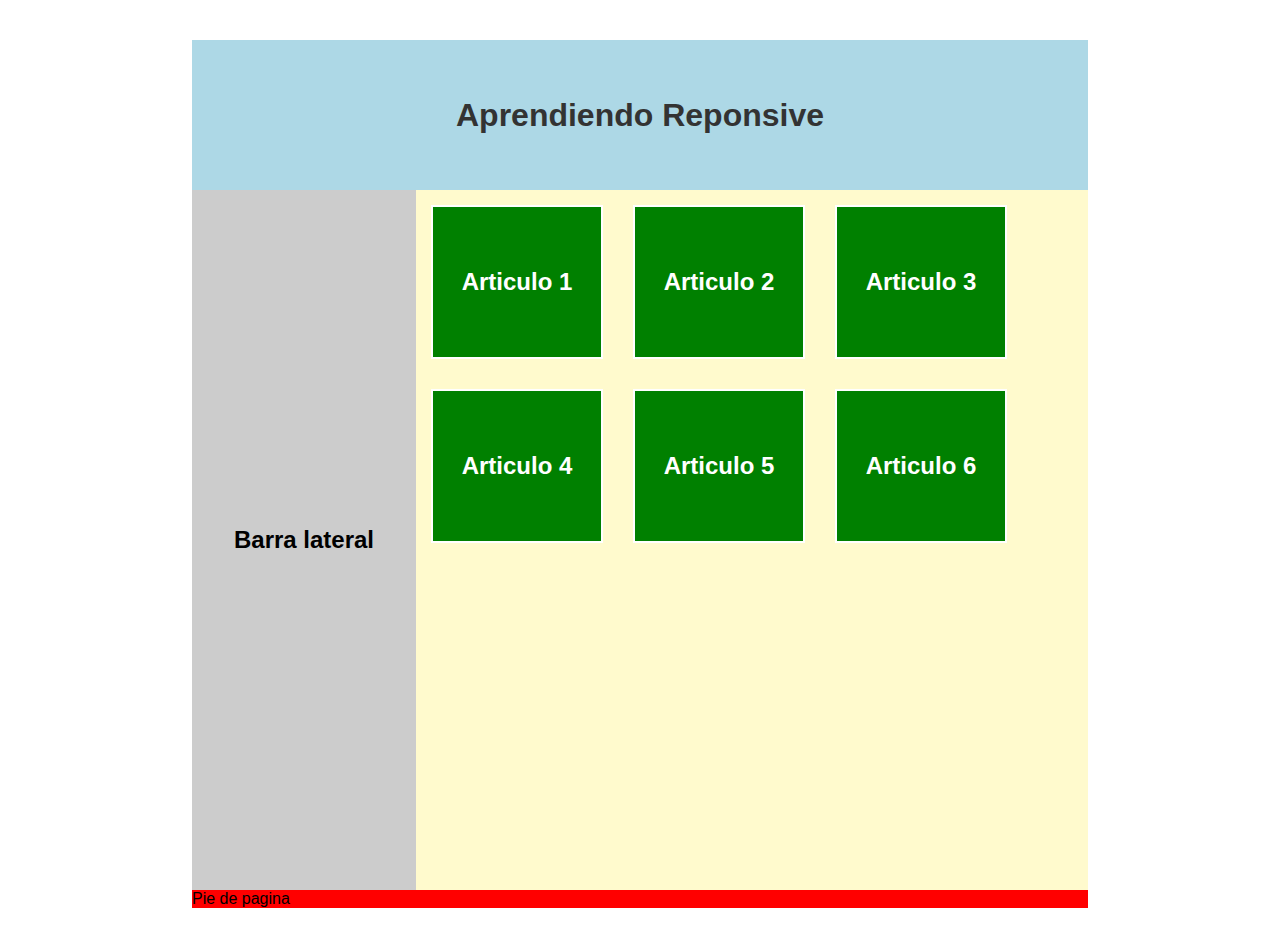
<file: Aprendiendo-responsive/index.html>
<!DOCTYPE html>
<html lang="es">

<head>
  <meta charset="utf-8" />
  <meta name="viewport" content="width=device-width, user-scalable=no">
  <link rel="stylesheet" href="styles.css">
  <title>Aprendiendo Reponsive</title>
</head>

<body>
  <div id="container">
    <header>
      <h1>Aprendiendo Reponsive</h1>
    </header>
    <section id="content">
      <aside>
        <h2>Barra lateral</h2>
      </aside>
      <section id="articles">
        <article>
          <h2>Articulo 1</h2>
        </article>
        <article>
          <h2>Articulo 2</h2>
        </article>
        <article>
          <h2>Articulo 3</h2>
        </article>
        <article>
          <h2>Articulo 4</h2>
        </article>
        <article>
          <h2>Articulo 5</h2>
        </article>
        <article>
          <h2>Articulo 6</h2>
        </article>
      </section>
      <div class="clearfix"></div>
    </section>
    <footer>
      Pie de pagina
    </footer>
  </div>

</body>

</html>
</file>
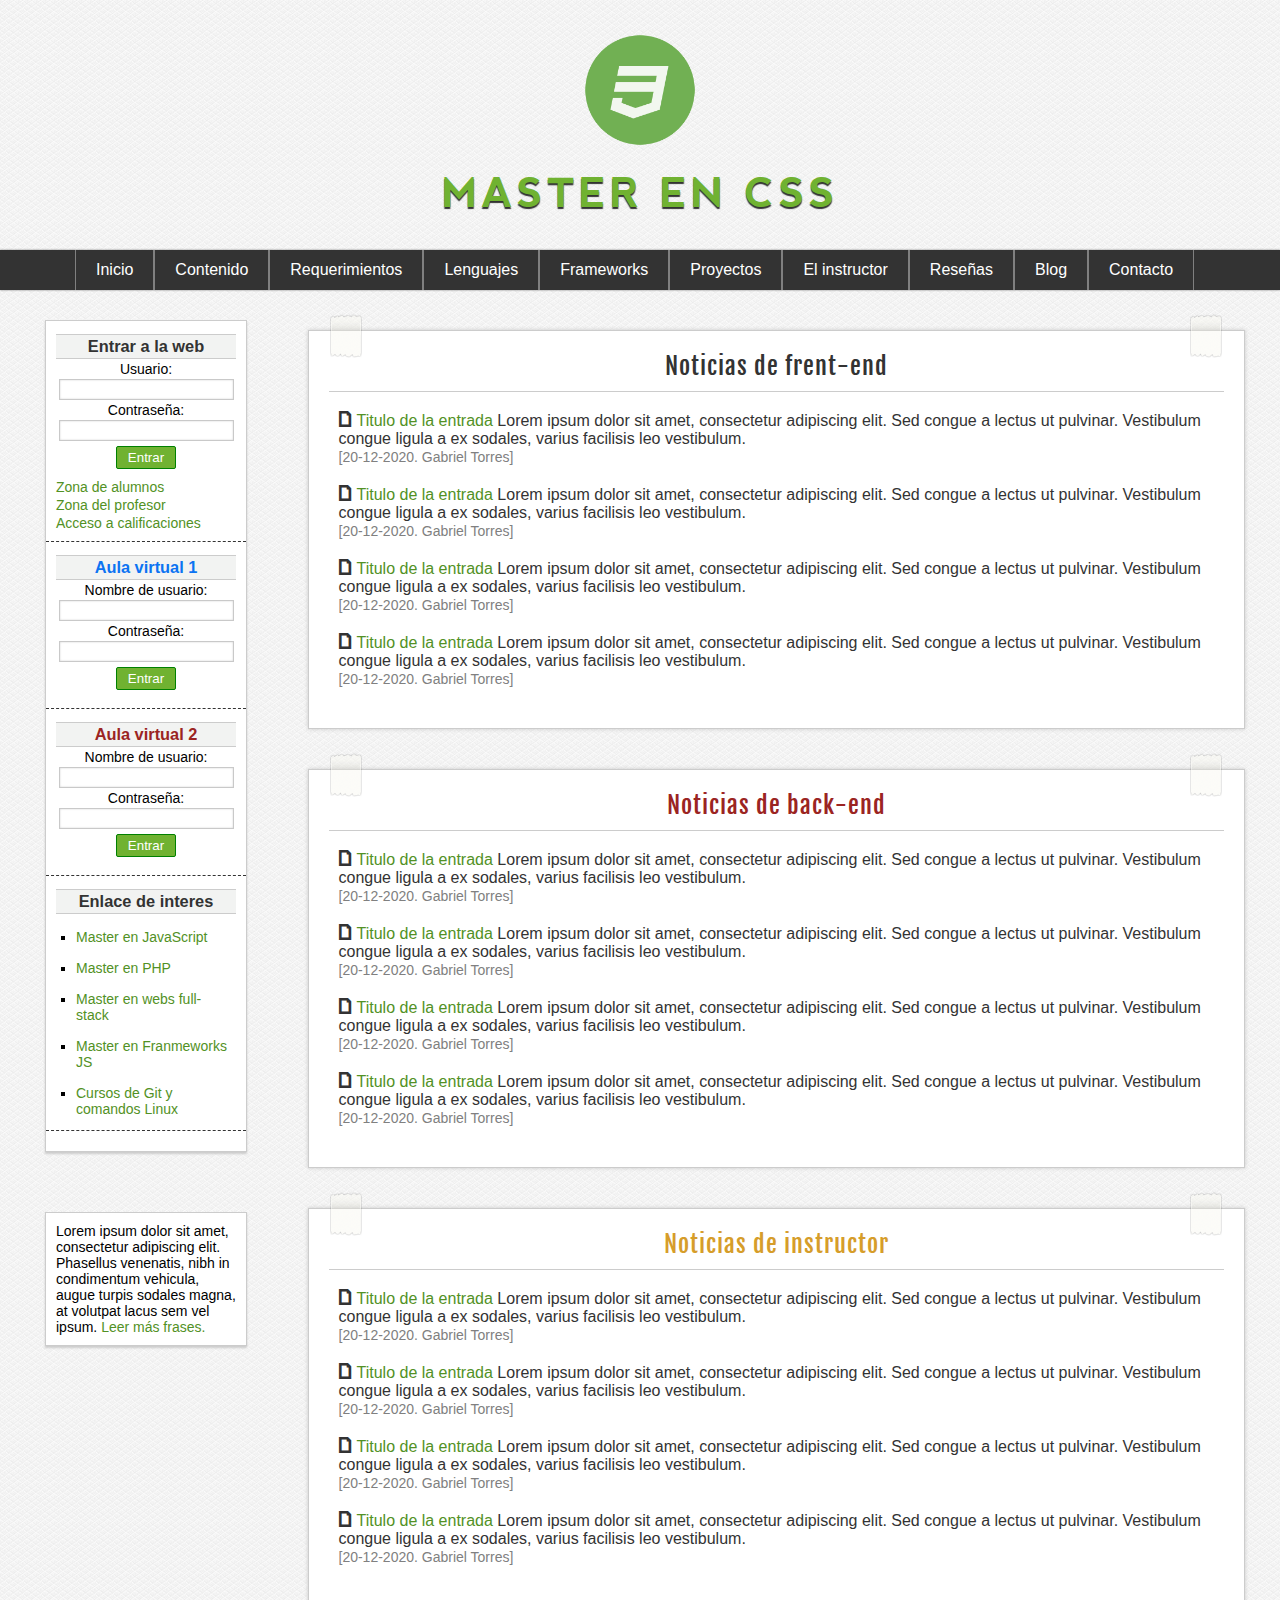
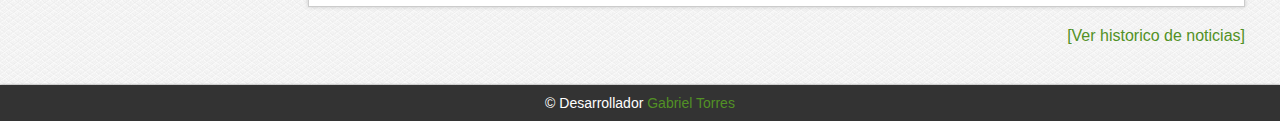
<file: maquetacion-1/index.html>
<!DOCTYPE html>
<html lang="es">

<head>
  <meta charset="utf-8" />
  <title>Master en Css</title>
  <link rel="stylesheet" type="text/css" href="css/styles.css">
  <link rel="icon" type="img/x-icon" href="img/logo.png" />
  <!--Icono de la pestaña, usar un icono adaptado de 64*64-->
</head>

<body>
  <!-- Inicio de la cabecera  -->
  <header id="header">
    <div id="logotipo">
      <img src="img/logo.png" alt="logotipo de la web" />
    </div>
    <h1><a href="index.html"> MASTER EN CSS</a></h1>

  </header>
  <!-- Fin de la cabecera -->

  <!-- Menu de navegacion -->
  <nav id="nav">
    <ul>
      <li><a href="index.html">Inicio</a></li>
      <li><a href="index.html">Contenido</a></li>
      <li><a href="index.html">Requerimientos</a></li>
      <li><a href="index.html">Lenguajes</a>
        <ul>
          <li><a href="index.html">HTML</a></li>
          <li><a href="index.html">CSS</a></li>
        </ul>
      </li>
      <li><a href="index.html">Frameworks</a>
        <ul>
          <li><a href="index.html">LESS</a></li>
          <li><a href="index.html">SASS</a></li>
          <li><a href="index.html">Bootstrap 4</a></li>
        </ul>
      </li>
      <li><a href="index.html">Proyectos</a></li>
      <li><a href="index.html">El instructor</a></li>
      <li><a href="index.html">Reseñas</a></li>
      <li><a href="index.html">Blog</a></li>
      <li><a href="index.html">Contacto</a></li>
    </ul>
  </nav>


  <!-- Fin del menu de navegacion-->
  <!-- Inicio del contenido central -->
  <div id="content">
    <!-- Inicio de la barra lateral -->
    <aside id="aside">
      <div class="widget" id="login">
        <h3>Entrar a la web</h3>
        <form>
          <label>Usuario:</label>
          <input type="text" />

          <label>Contraseña:</label>
          <input type="password">

          <input type="submit" value="Entrar">
        </form>
        <a href="#">Zona de alumnos</a>
        <a href="#">Zona del profesor</a>
        <a href="#">Acceso a calificaciones</a>
      </div>
      <div class="widget" id="login">
        <h3 class="blue">Aula virtual 1</h3>
        <form>
          <label>Nombre de usuario:</label>
          <input type="text" />

          <label>Contraseña:</label>
          <input type="password">

          <input type="submit" value="Entrar">
        </form>
      </div>
      <div class="widget" id="login">
        <h3 class="red">Aula virtual 2</h3>
        <form>
          <label>Nombre de usuario:</label>
          <input type="text" />

          <label>Contraseña:</label>
          <input type="password">

          <input type="submit" value="Entrar">
        </form>
      </div>
      <div class="widget" id="login">
        <h3>Enlace de interes</h3>
        <ul>
          <li>
            <a href="#">Master en JavaScript</a>
          </li>
          <li>
            <a href="#">Master en PHP</a>
          </li>
          <li>
            <a href="#">Master en webs full-stack</a>
          </li>
          <li>
            <a href="#">Master en Franmeworks JS</a>
          </li>
          <li>
            <a href="#">Cursos de Git y comandos Linux</a>
          </li>
        </ul>
        </form>
      </div>

    </aside>


    <!--Fin de la barra lateral -->
    <!-- Inicio de las secciones-->
    <div id="sections">
      <section id="frontend">
        <span id="stickers">
          <img class="stickerOne" src="img/scotch.png" alt="Pegatina">
          <img class="stickerTwo" src="img/scotch.png" alt="Pegatina">
        </span>
        <h2 class="titulo">Noticias de frent-end</h2>
        <article class="article">
          <span class="icon">a</span>
          <p>
            <a href="#">Titulo de la entrada</a>
            Lorem ipsum dolor sit amet, consectetur adipiscing elit. Sed congue a lectus ut pulvinar. Vestibulum congue
            ligula a ex
            sodales, varius facilisis leo vestibulum.
          </p>
          <span class="date">[20-12-2020. Gabriel Torres]</span>
        </article>
        <article class="article">
          <span class="icon">a</span>
          <p>
            <a href="#">Titulo de la entrada</a>
            Lorem ipsum dolor sit amet, consectetur adipiscing elit. Sed congue a lectus ut pulvinar. Vestibulum congue
            ligula a ex
            sodales, varius facilisis leo vestibulum.
          </p>
          <span class="date">[20-12-2020. Gabriel Torres]</span>
        </article>
        <article class="article">
          <span class="icon">a</span>
          <p>
            <a href="#">Titulo de la entrada</a>
            Lorem ipsum dolor sit amet, consectetur adipiscing elit. Sed congue a lectus ut pulvinar. Vestibulum congue
            ligula a ex
            sodales, varius facilisis leo vestibulum.
          </p>
          <span class="date">[20-12-2020. Gabriel Torres]</span>
        </article>
        <article class="article">
          <span class="icon">a</span>
          <p>
            <a href="#">Titulo de la entrada</a>
            Lorem ipsum dolor sit amet, consectetur adipiscing elit. Sed congue a lectus ut pulvinar. Vestibulum congue
            ligula a ex
            sodales, varius facilisis leo vestibulum.
          </p>
          <span class="date">[20-12-2020. Gabriel Torres]</span>
        </article>
      </section>
      <section id="backend">
        <span id="stickers">
          <img class="stickerOne" src="img/scotch.png" alt="Pegatina">
          <img class="stickerTwo" src="img/scotch.png" alt="Pegatina">
        </span>
        <h2 class="titulo red">Noticias de back-end</h2>
        <article class="article">
          <span class="icon">a</span>
          <p>
            <a href="#">Titulo de la entrada</a>
            Lorem ipsum dolor sit amet, consectetur adipiscing elit. Sed congue a lectus ut pulvinar. Vestibulum congue
            ligula a ex
            sodales, varius facilisis leo vestibulum.
          </p>
          <span class="date">[20-12-2020. Gabriel Torres]</span>
        </article>
        <article class="article">
          <span class="icon">a</span>
          <p>
            <a href="#">Titulo de la entrada</a>
            Lorem ipsum dolor sit amet, consectetur adipiscing elit. Sed congue a lectus ut pulvinar. Vestibulum congue
            ligula a ex
            sodales, varius facilisis leo vestibulum.
          </p>
          <span class="date">[20-12-2020. Gabriel Torres]</span>
        </article>
        <article class="article">
          <span class="icon">a</span>
          <p>
            <a href="#">Titulo de la entrada</a>
            Lorem ipsum dolor sit amet, consectetur adipiscing elit. Sed congue a lectus ut pulvinar. Vestibulum congue
            ligula a ex
            sodales, varius facilisis leo vestibulum.
          </p>
          <span class="date">[20-12-2020. Gabriel Torres]</span>
        </article>
        <article class="article">
          <span class="icon">a</span>
          <p>
            <a href="#">Titulo de la entrada</a>
            Lorem ipsum dolor sit amet, consectetur adipiscing elit. Sed congue a lectus ut pulvinar. Vestibulum congue
            ligula a ex
            sodales, varius facilisis leo vestibulum.
          </p>
          <span class="date">[20-12-2020. Gabriel Torres]</span>
        </article>
      </section>
      <section id="instructor">
        <span id=" stickers">
          <img class="stickerOne" src="img/scotch.png" alt="Pegatina">
          <img class="stickerTwo" src="img/scotch.png" alt="Pegatina">
        </span>
        <h2 class="titulo orange">Noticias de instructor</h2>
        <article class="article">
          <span class="icon">a</span>
          <p>
            <a href="#">Titulo de la entrada</a>
            Lorem ipsum dolor sit amet, consectetur adipiscing elit. Sed congue a lectus ut pulvinar. Vestibulum congue
            ligula a ex
            sodales, varius facilisis leo vestibulum.
          </p>
          <span class="date">[20-12-2020. Gabriel Torres]</span>
        </article>
        <article class="article">
          <span class="icon">a</span>
          <p>
            <a href="#">Titulo de la entrada</a>
            Lorem ipsum dolor sit amet, consectetur adipiscing elit. Sed congue a lectus ut pulvinar. Vestibulum congue
            ligula a ex
            sodales, varius facilisis leo vestibulum.
          </p>
          <span class="date">[20-12-2020. Gabriel Torres]</span>
        </article>
        <article class="article">
          <span class="icon">a</span>
          <p>
            <a href="#">Titulo de la entrada</a>
            Lorem ipsum dolor sit amet, consectetur adipiscing elit. Sed congue a lectus ut pulvinar. Vestibulum congue
            ligula a ex
            sodales, varius facilisis leo vestibulum.
          </p>
          <span class="date">[20-12-2020. Gabriel Torres]</span>
        </article>
        <article class="article">
          <span class="icon">a</span>
          <p>
            <a href="#">Titulo de la entrada</a>
            Lorem ipsum dolor sit amet, consectetur adipiscing elit. Sed congue a lectus ut pulvinar. Vestibulum congue
            ligula a ex
            sodales, varius facilisis leo vestibulum.
          </p>
          <span class="date">[20-12-2020. Gabriel Torres]</span>
        </article>
      </section>
    </div>

    <!-- Fin de las secciones-->
    <aside id="frases">
      Lorem ipsum dolor sit amet, consectetur adipiscing elit. Phasellus venenatis, nibh in condimentum vehicula, augue
      turpis
      sodales magna, at volutpat lacus sem vel ipsum.
      <a href="#">Leer más frases.</a>
    </aside>
    <div class="clearfix"></div>
    <div id="history">
      <a href="#">[Ver historico de noticias]</a>
    </div>
  </div>
  <!-- Findel contenido central -->
  <div class="clearfix"></div>
  <footer id="footer">
    <p>&copy; Desarrollador <a href="#">Gabriel Torres</a></p>
  </footer>


</body>

</html>
</file>
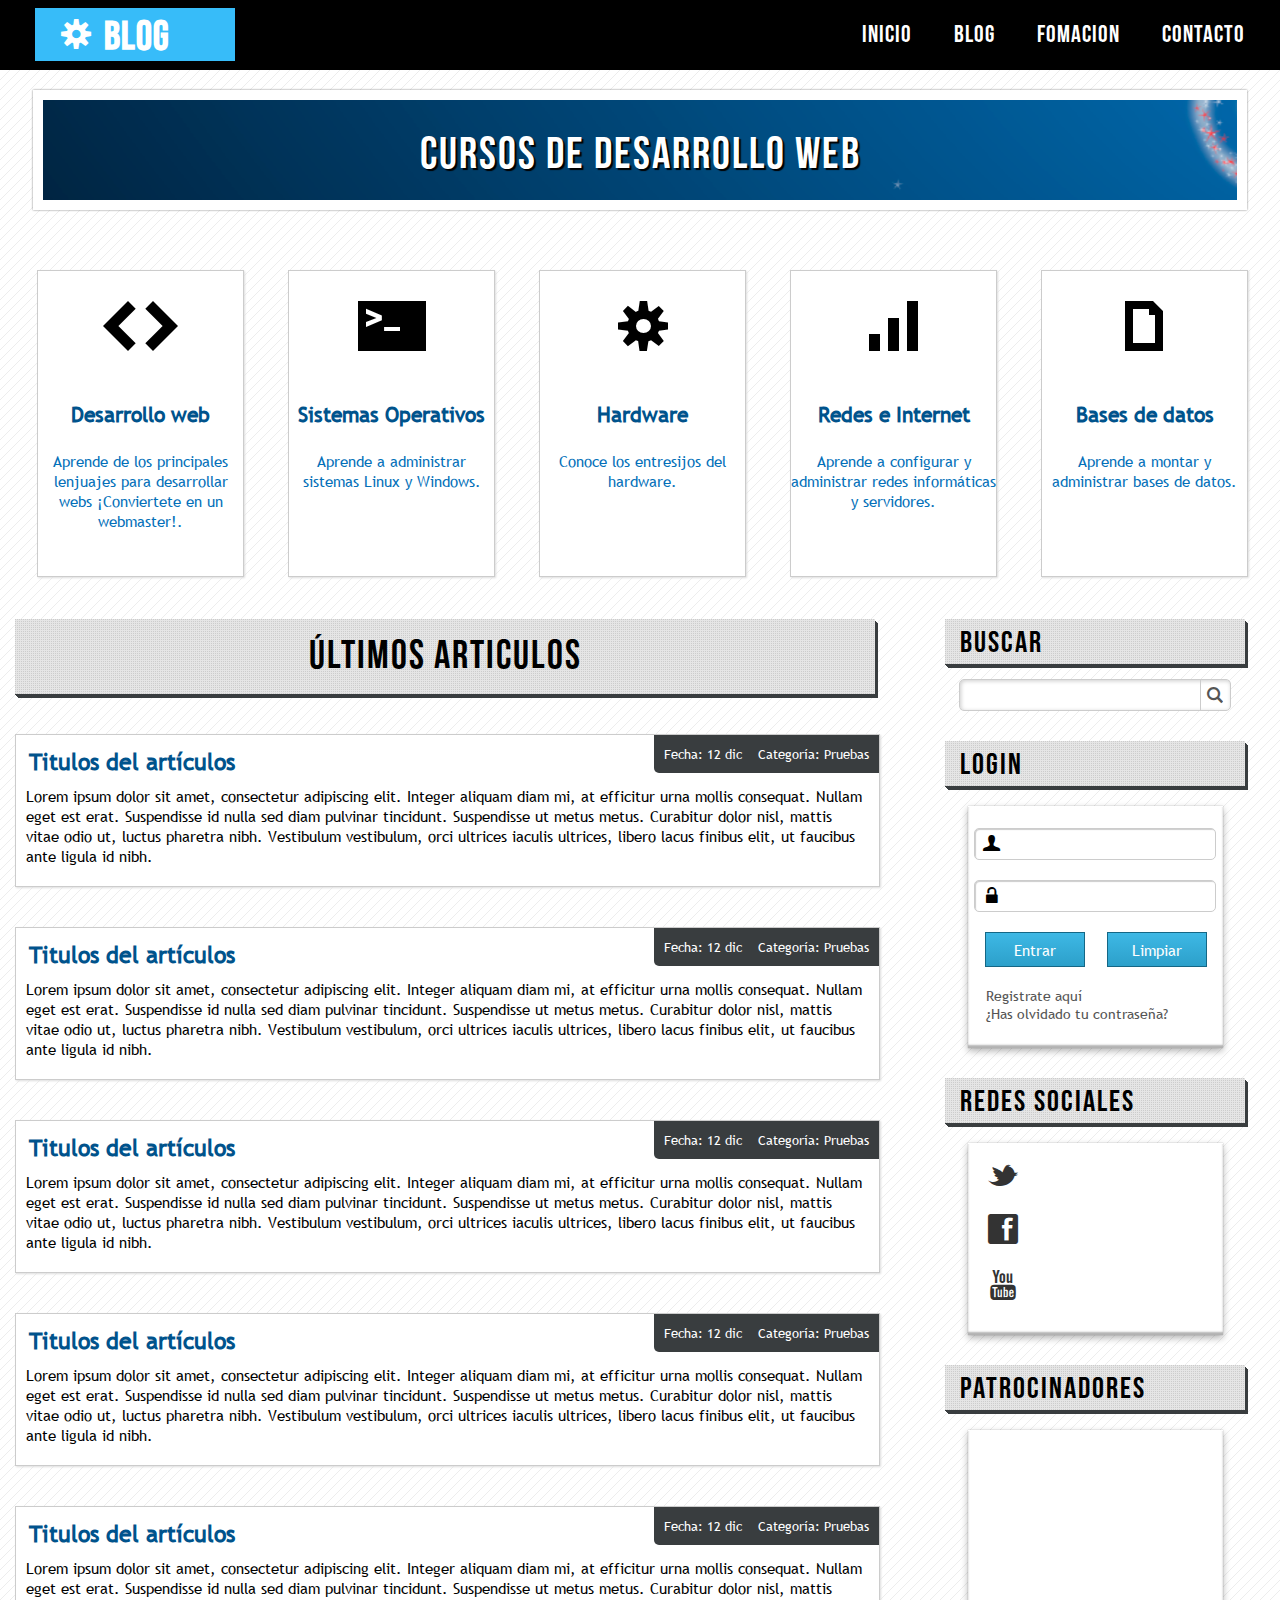
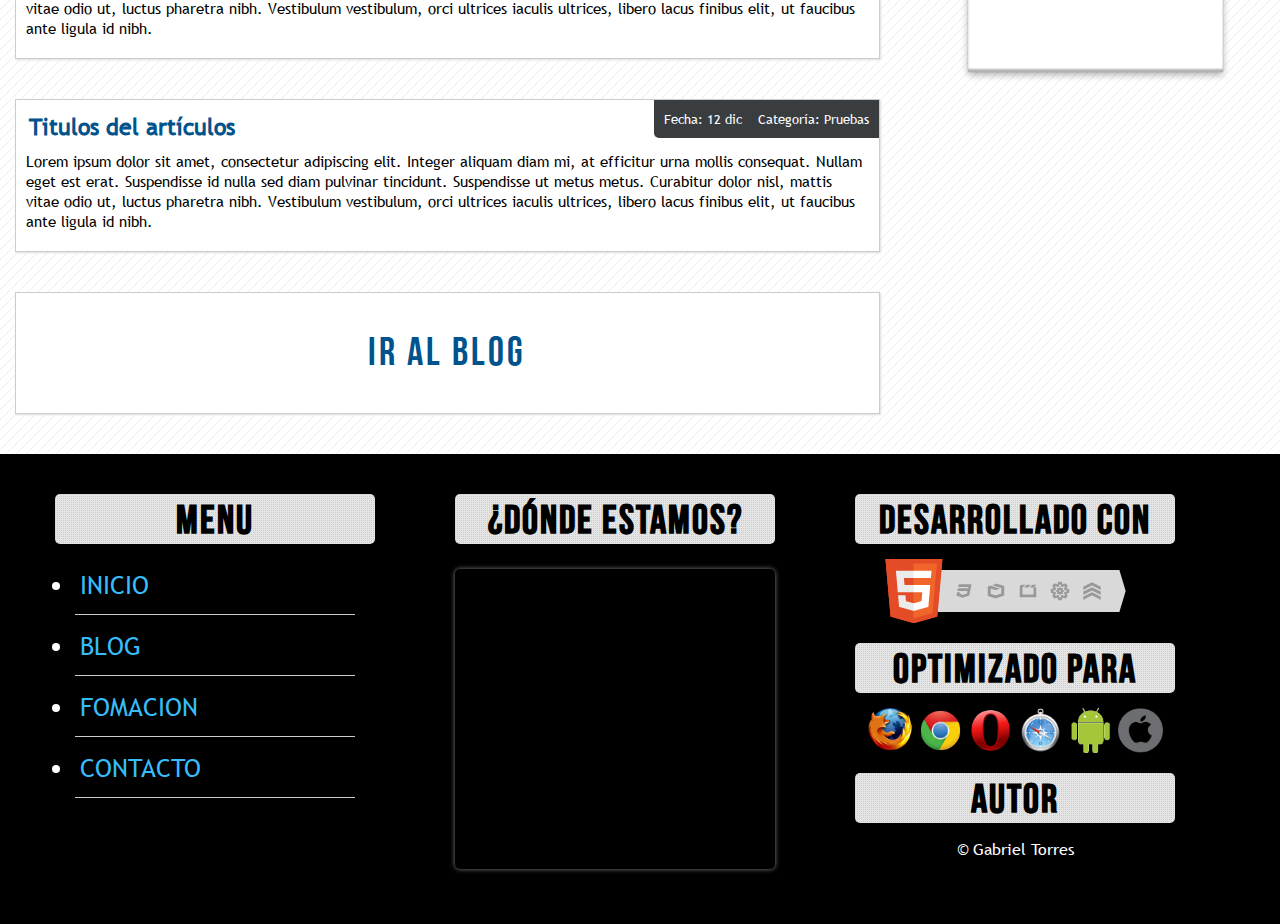
<file: maquetacion-2/index.html>
<!DOCTYPE html>
<html lang="es">

<head>
  <meta charset="utf-8">
  <meta name="viewport" content="width=davice-width, user-scalable=no">
  <title>Master en Css</title>
  <link rel="icon" type="favicon/x-icon" href="img/supertux.png">
  <link rel="stylesheet" href="css/styles.css">
  <link rel="stylesheet" href="css/responsive.css">
</head>

<body>
  <!-- Inicio de la Cabecera-->
  <header id="header">
    <div class="wrap">
      <div id="logo">
        <span class="gear">S</span>
        <h3>BLOG</h3>
      </div>
      <nav id="menu">
        <ul>
          <li><a href="#">INICIO</a></li>
          <li><a href="#">BLOG</a></li>
          <li><a href="#">FOMACION</a></li>
          <li><a href="#">CONTACTO</a></li>
        </ul>
      </nav>
    </div>
  </header>
  <!-- Fin de la Cabecera -->


  <section class="wrap wrap-content">
    <section id="info">
      <!-- Inicio Banner -->
      <div id="banner">
        <h1>CURSOS DE DESARROLLO WEB</h1>
      </div>
      <!-- Fin de la Banner -->

      <!-- Inicio Tarjetas -->
      <div id="cards">
        <div class="card">
          <p class="icon">H</p>
          <h2 class="category">Desarrollo web</h2>
          <p class="description">
            Aprende de los principales lenjuajes para desarrollar webs ¡Conviertete en un webmaster!.
          </p>
        </div>
        <div class="card">
          <p class="icon">_</p>
          <h2 class="category">Sistemas Operativos</h2>
          <p class="description">
            Aprende a administrar sistemas Linux y Windows.
          </p>
        </div>
        <div class="card">
          <p class="icon">S</p>
          <h2 class="category">Hardware</h2>
          <p class="description">
            Conoce los entresijos del hardware.
          </p>
        </div>
        <div class="card">
          <p class="icon">u</p>
          <h2 class="category">Redes e Internet</h2>
          <p class="description">
            Aprende a configurar y administrar redes informáticas y servidores.
          </p>
        </div>
        <div class="card">
          <p class="icon">a</p>
          <h2 class="category">Bases de datos</h2>
          <p class="description">
            Aprende a montar y administrar bases de datos.
          </p>
        </div>
      </div>
      <!-- Fin Tarjetas -->
    </section>
    <!-- Inicio Barra Lateral-->
    <div class="clearfix"></div>
    <aside id="lateral">
      <h3>BUSCAR</h3>
      <div id="search">
        <form>
          <input type="text" />
          <input type="button" value="L" class="icon" />
        </form>
      </div>

      <h3>LOGIN</h3>
      <div id="login" class="aside-box">
        <form>
          <label id="user" class="icon">U</label>
          <input type="email">

          <label id="password" class="icon">w</label>
          <input type="password">

          <input type="submit" value="Entrar">
          <input type="reset" value="Limpiar">
          <a href="#">Registrate aquí</a>
          <a href="#">¿Has olvidado tu contraseña?</a>
        </form>
      </div>

      <h3>REDES SOCIALES</h3>
      <div id="social" class="aside-box">
        <div class="twtter">
          <a href="#" class="icon">t</a>
          <p class="overlay">
            Twitter
          </p>
        </div>
        <div class="facebook">
          <a href="#" class="icon">f</a>
          <p class="overlay">
            Facebook
          </p>
        </div>
        <div class="youtube">
          <a href="#" class="icon">y</a>
          <p class="overlay">
            Youtube
          </p>
        </div>
      </div>

      <h3>PATROCINADORES</h3>

      <div id="sponsors" class="aside-box">

      </div>

    </aside>
    <!-- Fin Barra Lateral-->

    <!-- Inicio Articulos -->
    <section id="articles">
      <h2>Últimos Articulos</h2>
      <div class="clearfix"></div>
      <article>
        <div class="data">
          <span>Fecha: 12 dic</span>
          <span>Categoría: Pruebas</span>
        </div>
        <h4>
          <a href="#">Titulos del artículos</a>
        </h4>
        <p>
          Lorem ipsum dolor sit amet, consectetur adipiscing elit. Integer aliquam diam mi, at efficitur urna mollis
          consequat.
          Nullam eget est erat. Suspendisse id nulla sed diam pulvinar tincidunt. Suspendisse ut metus metus. Curabitur
          dolor
          nisl, mattis vitae odio ut, luctus pharetra nibh. Vestibulum vestibulum, orci ultrices iaculis ultrices,
          libero lacus
          finibus elit, ut faucibus ante ligula id nibh.
        </p>
      </article>
      <article>
        <div class="data">
          <span>Fecha: 12 dic</span>
          <span>Categoría: Pruebas</span>
        </div>
        <h4>
          <a href="#">Titulos del artículos</a>
        </h4>
        <p>
          Lorem ipsum dolor sit amet, consectetur adipiscing elit. Integer aliquam diam mi, at efficitur urna mollis
          consequat.
          Nullam eget est erat. Suspendisse id nulla sed diam pulvinar tincidunt. Suspendisse ut metus metus. Curabitur
          dolor
          nisl, mattis vitae odio ut, luctus pharetra nibh. Vestibulum vestibulum, orci ultrices iaculis ultrices,
          libero lacus
          finibus elit, ut faucibus ante ligula id nibh.
        </p>
      </article>
      <article>
        <div class="data">
          <span>Fecha: 12 dic</span>
          <span>Categoría: Pruebas</span>
        </div>
        <h4>
          <a href="#">Titulos del artículos</a>
        </h4>
        <p>
          Lorem ipsum dolor sit amet, consectetur adipiscing elit. Integer aliquam diam mi, at efficitur urna mollis
          consequat.
          Nullam eget est erat. Suspendisse id nulla sed diam pulvinar tincidunt. Suspendisse ut metus metus. Curabitur
          dolor
          nisl, mattis vitae odio ut, luctus pharetra nibh. Vestibulum vestibulum, orci ultrices iaculis ultrices,
          libero lacus
          finibus elit, ut faucibus ante ligula id nibh.
        </p>
      </article>
      <article>
        <div class="data">
          <span>Fecha: 12 dic</span>
          <span>Categoría: Pruebas</span>
        </div>
        <h4>
          <a href="#">Titulos del artículos</a>
        </h4>
        <p>
          Lorem ipsum dolor sit amet, consectetur adipiscing elit. Integer aliquam diam mi, at efficitur urna mollis
          consequat.
          Nullam eget est erat. Suspendisse id nulla sed diam pulvinar tincidunt. Suspendisse ut metus metus. Curabitur
          dolor
          nisl, mattis vitae odio ut, luctus pharetra nibh. Vestibulum vestibulum, orci ultrices iaculis ultrices,
          libero lacus
          finibus elit, ut faucibus ante ligula id nibh.
        </p>
      </article>
      <article>
        <div class="data">
          <span>Fecha: 12 dic</span>
          <span>Categoría: Pruebas</span>
        </div>
        <h4>
          <a href="#">Titulos del artículos</a>
        </h4>
        <p>
          Lorem ipsum dolor sit amet, consectetur adipiscing elit. Integer aliquam diam mi, at efficitur urna mollis
          consequat.
          Nullam eget est erat. Suspendisse id nulla sed diam pulvinar tincidunt. Suspendisse ut metus metus. Curabitur
          dolor
          nisl, mattis vitae odio ut, luctus pharetra nibh. Vestibulum vestibulum, orci ultrices iaculis ultrices,
          libero lacus
          finibus elit, ut faucibus ante ligula id nibh.
        </p>
      </article>
      <article>
        <div class="data">
          <span>Fecha: 12 dic</span>
          <span>Categoría: Pruebas</span>
        </div>
        <h4>
          <a href="#">Titulos del artículos</a>
        </h4>
        <p>
          Lorem ipsum dolor sit amet, consectetur adipiscing elit. Integer aliquam diam mi, at efficitur urna mollis
          consequat.
          Nullam eget est erat. Suspendisse id nulla sed diam pulvinar tincidunt. Suspendisse ut metus metus. Curabitur
          dolor
          nisl, mattis vitae odio ut, luctus pharetra nibh. Vestibulum vestibulum, orci ultrices iaculis ultrices,
          libero lacus
          finibus elit, ut faucibus ante ligula id nibh.
        </p>
      </article>
      <article id="blog">
        <a href="#">Ir al blog</a>
      </article>
    </section>

    <!-- Inicio Articulos -->
  </section>
  <!-- INICIO PIE DE PAGINA-->
  <div class="clearfix"></div>
  <footer id="footer">
    <div class="wrap">
      <div id="menu_footer">
        <h5>MENU</h5>
        <ul>
          <li><a href="#">INICIO</a></li>
          <li><a href="#">BLOG</a></li>
          <li><a href="#">FOMACION</a></li>
          <li><a href="#">CONTACTO</a></li>
        </ul>
      </div>
      <div id="location">
        <h5>¿Dónde estamos?</h5>
        <iframe
          src="https://www.google.com/maps/embed?pb=!1m18!1m12!1m3!1d3404.55398834595!2d-64.1531594848678!3d-31.426412303881445!2m3!1f0!2f0!3f0!3m2!1i1024!2i768!4f13.1!3m3!1m2!1s0x9432a2b5832bdddd%3A0x92846f57dc70e3d5!2sSgto.%20Cabral%2C%20C%C3%B3rdoba!5e0!3m2!1ses!2sar!4v1649460264343!5m2!1ses!2sar"
          width="600" height="450" style="border:0;" allowfullscreen="" loading="lazy"
          referrerpolicy="no-referrer-when-downgrade"></iframe>
      </div>
      <div id="info">
        <h5>Desarrollado con</h5>
        <p>
          <img src="img/html5-badge-h-css3-graphics-multimedia-performance-semantics.png" alt="Creado HTML y CSS">
        </p>
        <h5>Optimizado para</h5>
        <p id="browsers">
          <a href="#">
            <img src="img/firefox-icon.png" alt="Firefox" title="Firefox">
          </a>
          <a href="#">
            <img src="img/chrome.png" alt="Chrome" title="Chrome">
          </a>
          <a href="#">
            <img src="img/Opera_256x256.png" alt="Opera" title="Opera">
          </a>
          <a href="#">
            <img src="img/safari.png" alt="Safari" title="Safari">
          </a>
          <a href="#">
            <img src="img/android.png" alt="Android" title="Android">
          </a>
          <a href="#">
            <img src="img/ios.png" alt="Apple" title="Apple">
          </a>

        </p>
        <h5>AUTOR</h5>
        <p>&copy; Gabriel Torres</p>
      </div>

    </div>

    </div>
  </footer>

  <!--FIN PIE DE PAGINA-->





</body>

</html>
</file>
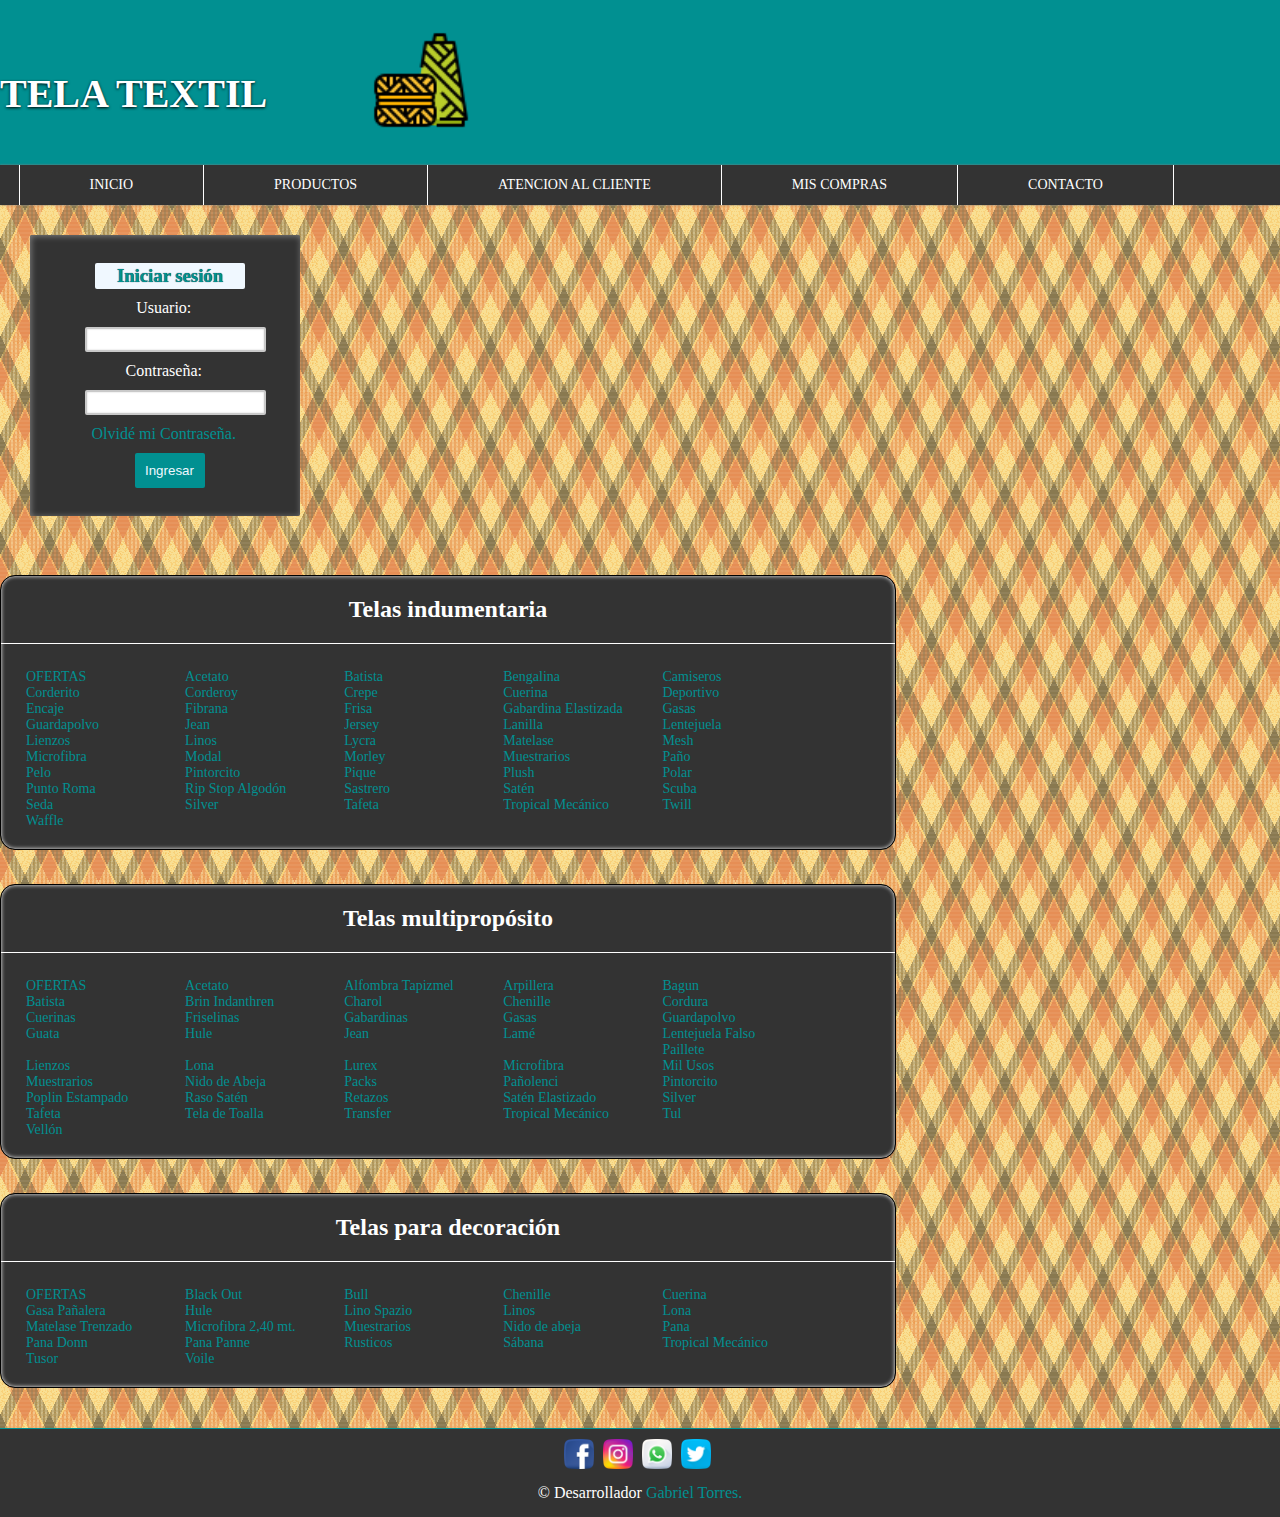
<file: Practicando/index.html>
<!DOCTYPE html>
<html lang="es">


<header>
  <meta charset="utf-8">
  <title>Tela Textil</title>
  <link rel="stylesheet" href="css/styles.css">
  <link rel="icon" type="img/x-icon" href="img/textiles.png">

</header>

<body>
  <!-- INICIO  DE LA CABECERA-->
  <header id="header">
    <div id="logotipo">
      <img src="img/textiles.png" alt="logotipo de la web">
    </div>
    <h1><a href="#">TELA TEXTIL</a></h1>
  </header>

  <!-- FIN DE LA CABECERA-->

  <!-- MENU DE NAVEGACION-->
  <nav id="nav">
    <ul>
      <li>
        <a href="#">INICIO</a>
      </li>
      <li>
        <a href="#">PRODUCTOS</a>
        <ul>
          <li><a href="#">Deportivo frisado</a></li>
          <li><a href="#">Jersey peinado</a></li>
          <li><a href="#">Batista</a></li>
          <li><a href="#">Satén elastizado</a></li>
          <li><a href="#">Cordura</a></li>
          <li><a href="#">Arpillera</a></li>
          <li><a href="#">Lino tulum</a></li>
          <li><a href="#">Cuerina nautica</a></li>
          <li><a href="#">Pana donn</a></li>
        </ul>
      </li>
      <li>
        <a href="#">ATENCION AL CLIENTE</a>
        <ul>
          <li><a href="#">Preguntas frecuentes</a></li>
          <li><a href="#">Atención personalizada</a></li>
          <li><a href="#">Formulario de contacto</a></li>
          <li><a href="#">¿Qué es Telatextil.com?</a></li>
          <li><a href="#">Ser proveedor nuestro</a></li>
        </ul>
      </li>
      <li>
        <a href="#">MIS COMPRAS</a>
        <ul>
          <li><a href="#">Seguimiento del pedido</a></li>
          <li><a href="#">Envíos y entregas</a></li>
          <li><a href="#">Medios de pago</a></li>
          <li><a href="#">Envíos internacionales</a></li>
        </ul>
      </li>
      <li>
        <a href="#">CONTACTO</a>
        <ul>
          <li><a href="#">Atención telefónica</a></li>
          <li><a href="#">Consultas y reclamos</a></li>
        </ul>
      </li>
    </ul>
  </nav>
  <!-- FIN DEL MENU -->

  <!--  Inicio del contenido central -->
  <div id="content">
    <!-- Inicio de la barra lateral -->
    <aside id="aside">
      <div class="widget" id="login">
        <h3>Iniciar sesión</h3>
        <form>
          <label>Usuario:</label>
          <input type="text">
          <label>Contraseña:</label>
          <input type="password">
          <a href="#">Olvidé mi Contraseña.</a>
          <input type="submit" value="Ingresar ">
        </form>
      </div>
    </aside>
    <!-- Fin de la barra lateral -->

    <!-- Inicio del contenido medio -->
    <div id="sections">
      <section id="indumentaria">
        <h2 class="titulo">Telas indumentaria</h2>
        <article class="article">
          <p>
            <a href="#">OFERTAS</a>
            <a href="#">Acetato</a>
            <a href="#">Batista</a>
            <a href="#">Bengalina</a>
            <a href="#">Camiseros</a>
            <a href="#">Corderito</a>
            <a href="#">Corderoy</a>
            <a href="#">Crepe</a>
            <a href="#">Cuerina</a>
            <a href="#">Deportivo</a>
            <a href="#">Encaje</a>
            <a href="#">Fibrana</a>
            <a href="#">Frisa</a>
            <a href="#">Gabardina Elastizada</a>
            <a href="#">Gasas</a>
            <a href="#">Guardapolvo</a>
            <a href="#">Jean</a>
            <a href="#">Jersey</a>
            <a href="#">Lanilla</a>
            <a href="#">Lentejuela</a>
            <a href="#">Lienzos</a>
            <a href="#">Linos</a>
            <a href="#">Lycra</a>
            <a href="#">Matelase</a>
            <a href="#">Mesh</a>
            <a href="#">Microfibra</a>
            <a href="#">Modal</a>
            <a href="#">Morley</a>
            <a href="#">Muestrarios</a>
            <a href="#">Paño</a>
            <a href="#">Pelo</a>
            <a href="#">Pintorcito</a>
            <a href="#">Pique</a>
            <a href="#">Plush</a>
            <a href="#">Polar</a>
            <a href="#">Punto Roma</a>
            <a href="#">Rip Stop Algodón</a>
            <a href="#">Sastrero</a>
            <a href="#">Satén</a>
            <a href="#">Scuba</a>
            <a href="#">Seda</a>
            <a href="#">Silver</a>
            <a href="#">Tafeta</a>
            <a href="#">Tropical Mecánico</a>
            <a href="#">Twill</a>
            <a href="#">Waffle</a>
          </p>
        </article>
        <div class="clearfix"></div>
      </section>
      <section id="multiproposito">
        <h2 id="titulo">Telas multipropósito</h2>
        <article class="article">
          <p>
            <a href="#">OFERTAS</a>
            <a href="#">Acetato</a>
            <a href="#">Alfombra Tapizmel</a>
            <a href="#">Arpillera</a>
            <a href="#">Bagun</a>
            <a href="#">Batista</a>
            <a href="#">Brin Indanthren</a>
            <a href="#">Charol</a>
            <a href="#">Chenille</a>
            <a href="#">Cordura</a>
            <a href="#">Cuerinas</a>
            <a href="#">Friselinas</a>
            <a href="#">Gabardinas</a>
            <a href="#">Gasas</a>
            <a href="#">Guardapolvo</a>
            <a href="#">Guata</a>
            <a href="#">Hule</a>
            <a href="#">Jean</a>
            <a href="#">Lamé</a>
            <a href="#">Lentejuela Falso Paillete</a>
            <a href="#">Lienzos</a>
            <a href="#">Lona</a>
            <a href="#">Lurex</a>
            <a href="#">Microfibra</a>
            <a href="#">Mil Usos</a>
            <a href="#">Muestrarios</a>
            <a href="#">Nido de Abeja</a>
            <a href="#">Packs</a>
            <a href="#">Pañolenci</a>
            <a href="#">Pintorcito</a>
            <a href="#">Poplin Estampado</a>
            <a href="#">Raso Satén</a>
            <a href="#">Retazos</a>
            <a href="#">Satén Elastizado</a>
            <a href="#">Silver</a>
            <a href="#">Tafeta</a>
            <a href="#">Tela de Toalla</a>
            <a href="#">Transfer</a>
            <a href="#">Tropical Mecánico</a>
            <a href="#">Tul</a>
            <a href="#">Vellón</a>
          </p>
        </article>
        <div class="clearfix"></div>
      </section>
      <section id="decoracion">
        <h2 id="titulo">Telas para decoración</h2>
        <article class="article">
          <p>
            <a href="#">OFERTAS</a>
            <a href="#">Black Out</a>
            <a href="#">Bull</a>
            <a href="#">Chenille</a>
            <a href="#">Cuerina</a>
            <a href="#">Gasa Pañalera</a>
            <a href="#">Hule</a>
            <a href="#">Lino Spazio</a>
            <a href="#">Linos</a>
            <a href="#">Lona</a>
            <a href="#">Matelase Trenzado</a>
            <a href="#">Microfibra 2,40 mt.</a>
            <a href="#">Muestrarios</a>
            <a href="#">Nido de abeja</a>
            <a href="#">Pana</a>
            <a href="#">Pana Donn</a>
            <a href="#">Pana Panne</a>
            <a href="#">Rusticos</a>
            <a href="#">Sábana</a>
            <a href="#">Tropical Mecánico</a>
            <a href="#">Tusor</a>
            <a href="#">Voile</a>
          </p>
        </article>
        <div class="clearfix"></div>
      </section>

    </div>
    <!-- Fin del contenido medio -->
  </div>
  <!--  Fin del contenido central -->
  <div class="clearfix"></div>
  <footer id="footer">
    <div id="redes">
      <span id="stickers">
        <a href="#">
          <img class="stickerOne" src="img/facebook.png" alt="facebook">
        </a>
        <a href="#">
          <img class="stickerTwo" src="img/instagram.png" alt="instagram">
        </a>
        <a href="#">
          <img class="stickertree" src="img/whatsapp.png" alt="instagram">
        </a>
        <a href="#">
          <img class="stickerfour" src="img/gorjeo.png" alt="twiter">
        </a>
        <p>&copy; Desarrollador <a href="#"> Gabriel Torres.</a></p>
      </span>
    </div>
  </footer>
</body>


</html>
</file>
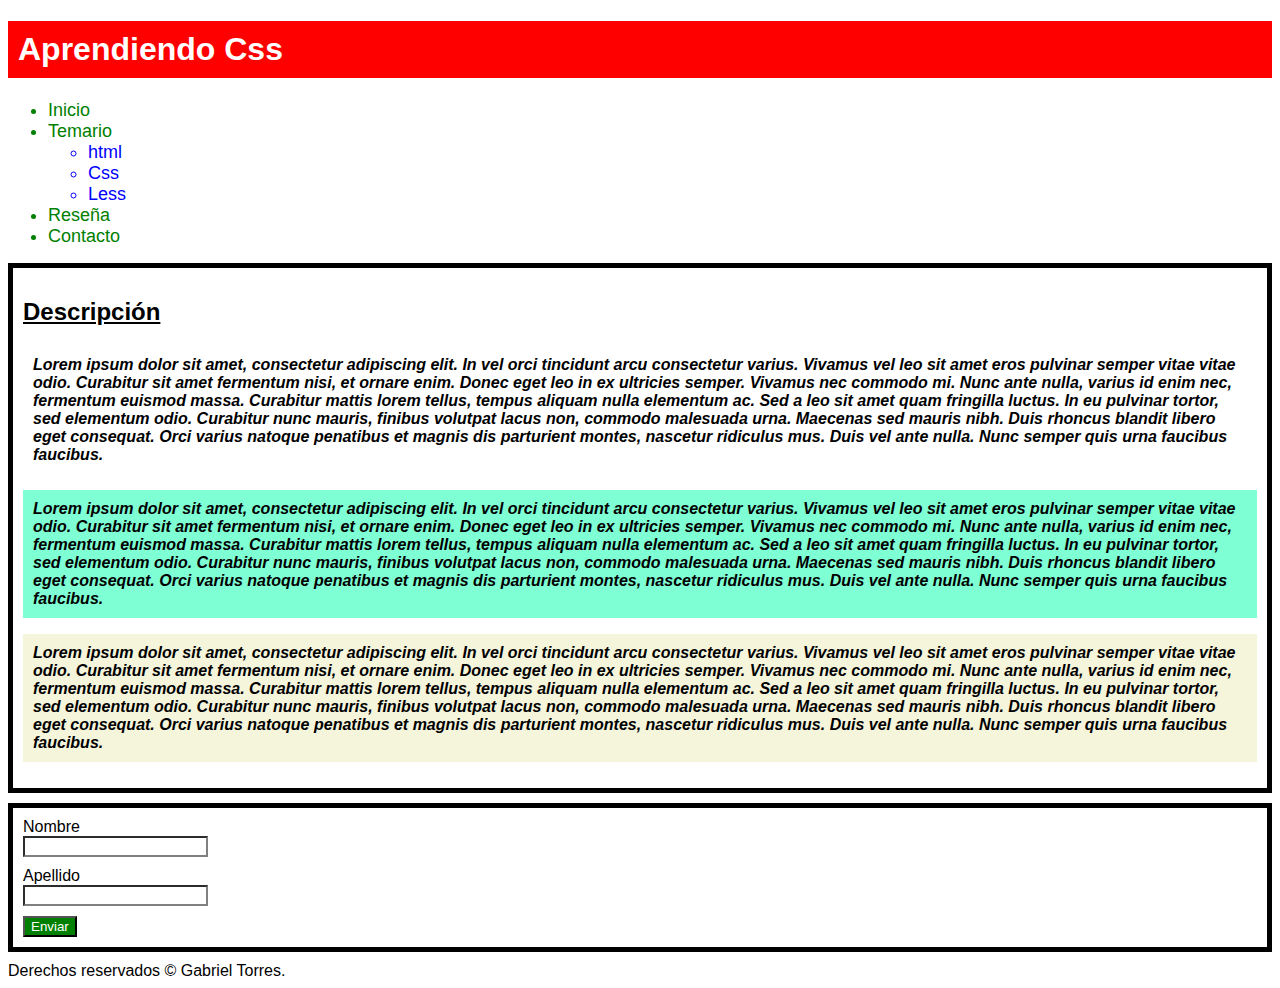
<file: Aprendiendo-css/01-selectores/index.html>
<!DOCTYPE html>
<html lang="es">

<head>
  <meta charset="utf-8" />
  <title>Master en Css</title>
  <link rel="stylesheet" type="text/css" href="selector.css" />
</head>

<body>
  <h1>Aprendiendo Css</h1>
  <ul id="menu">
    <li>Inicio</li>
    <li>Temario
      <ul>
        <li>html</li>
        <li>Css</li>
        <li>Less</li>
      </ul>
    </li>
    <li>Reseña</li>
    <li>Contacto</li>
  </ul>
  <div id="descripcion">
    <h2 class="title">Descripción</h2>
    <p class="parrafo">
      Lorem ipsum dolor sit amet, consectetur adipiscing elit. In vel orci tincidunt arcu consectetur varius. Vivamus
      vel leo
      sit amet eros pulvinar semper vitae vitae odio. Curabitur sit amet fermentum nisi, et ornare enim. Donec eget leo
      in ex
      ultricies semper. Vivamus nec commodo mi. Nunc ante nulla, varius id enim nec, fermentum euismod massa. Curabitur
      mattis
      lorem tellus, tempus aliquam nulla elementum ac. Sed a leo sit amet quam fringilla luctus. In eu pulvinar tortor,
      sed
      elementum odio. Curabitur nunc mauris, finibus volutpat lacus non, commodo malesuada urna. Maecenas sed mauris
      nibh.
      Duis rhoncus blandit libero eget consequat. Orci varius natoque penatibus et magnis dis parturient montes,
      nascetur
      ridiculus mus. Duis vel ante nulla. Nunc semper quis urna faucibus faucibus.
    </p>
    <p class="parrafo parrafo2">Lorem ipsum dolor sit amet, consectetur adipiscing elit. In vel orci tincidunt arcu
      consectetur varius. Vivamus
      vel leo
      sit amet eros pulvinar semper vitae vitae odio. Curabitur sit amet fermentum nisi, et ornare enim. Donec eget leo
      in ex
      ultricies semper. Vivamus nec commodo mi. Nunc ante nulla, varius id enim nec, fermentum euismod massa. Curabitur
      mattis
      lorem tellus, tempus aliquam nulla elementum ac. Sed a leo sit amet quam fringilla luctus. In eu pulvinar tortor,
      sed
      elementum odio. Curabitur nunc mauris, finibus volutpat lacus non, commodo malesuada urna. Maecenas sed mauris
      nibh.
      Duis rhoncus blandit libero eget consequat. Orci varius natoque penatibus et magnis dis parturient montes,
      nascetur
      ridiculus mus. Duis vel ante nulla. Nunc semper quis urna faucibus faucibus.
    </p>
    <p class="parrafo parrafo3">Lorem ipsum dolor sit amet, consectetur adipiscing elit. In vel orci tincidunt arcu
      consectetur varius. Vivamus
      vel leo
      sit amet eros pulvinar semper vitae vitae odio. Curabitur sit amet fermentum nisi, et ornare enim. Donec eget leo
      in ex
      ultricies semper. Vivamus nec commodo mi. Nunc ante nulla, varius id enim nec, fermentum euismod massa. Curabitur
      mattis
      lorem tellus, tempus aliquam nulla elementum ac. Sed a leo sit amet quam fringilla luctus. In eu pulvinar tortor,
      sed
      elementum odio. Curabitur nunc mauris, finibus volutpat lacus non, commodo malesuada urna. Maecenas sed mauris
      nibh.
      Duis rhoncus blandit libero eget consequat. Orci varius natoque penatibus et magnis dis parturient montes,
      nascetur
      ridiculus mus. Duis vel ante nulla. Nunc semper quis urna faucibus faucibus.
    </p>


  </div>


  <div id="usuario">
    <form>
      <label>Nombre</label>
      <input type="text" name="nombre" />
      <label>Apellido</label>
      <input type="text" name="apellido" />
      <input type="submit" value="Enviar">
    </form>
  </div>


  <footer> Derechos reservados &copy; Gabriel Torres.
  </footer>




</body>








</html>
</file>
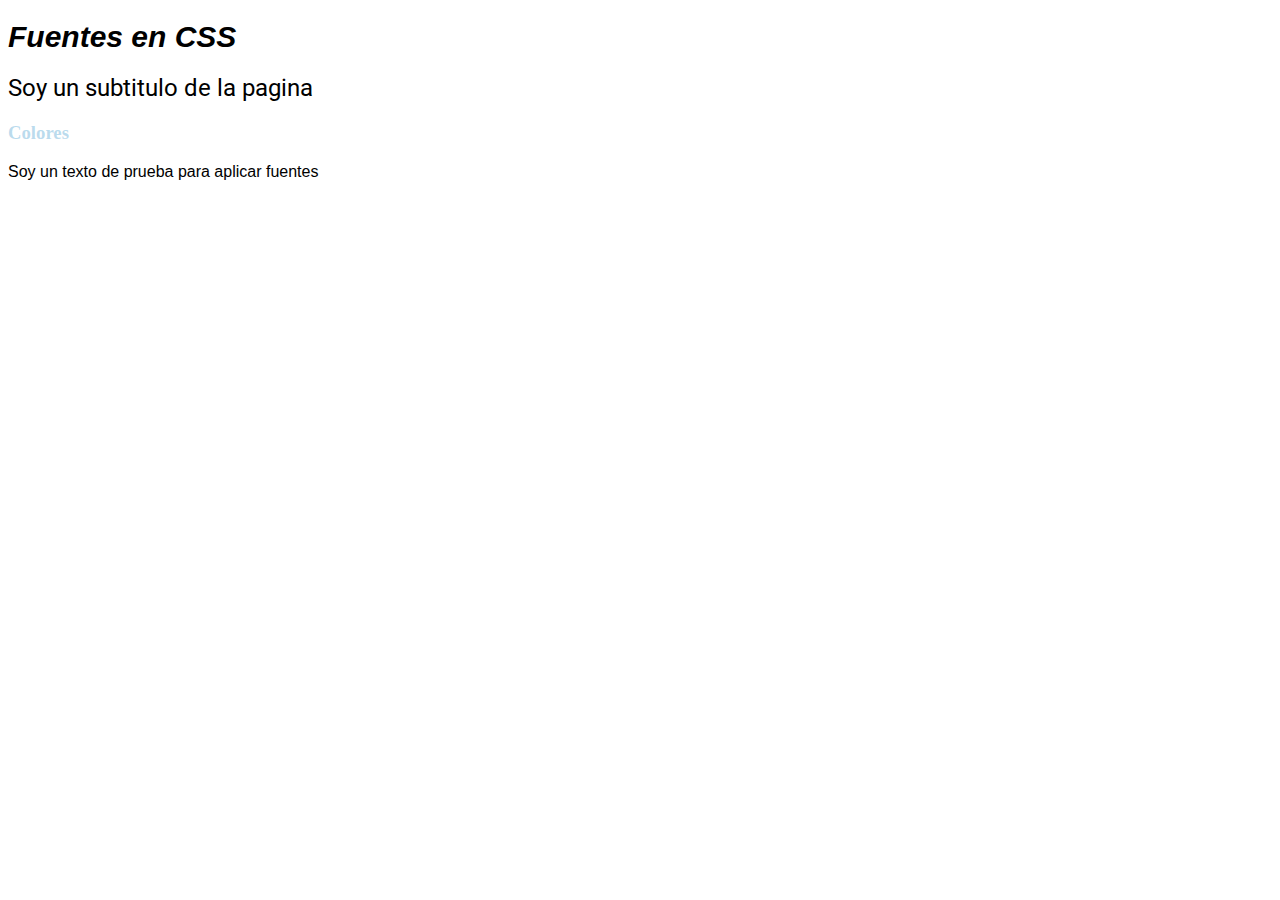
<file: Aprendiendo-css/02-fuentes/index.html>
<!DOCTYPE html>
<html lang="es">

<head>
  <meta charset="utf-8">
  <title>Fuentes en CSS</title>
  <link rel="stylesheet" type="text/css" href="styles.css">
</head>

<body>
  <h1>Fuentes en CSS</h1>
  <h2>Soy un subtitulo de la pagina</h2>
  <h3> Colores</h3>
  <p>
    Soy un texto de prueba para aplicar fuentes
  </p>
</body>

</html>
</file>
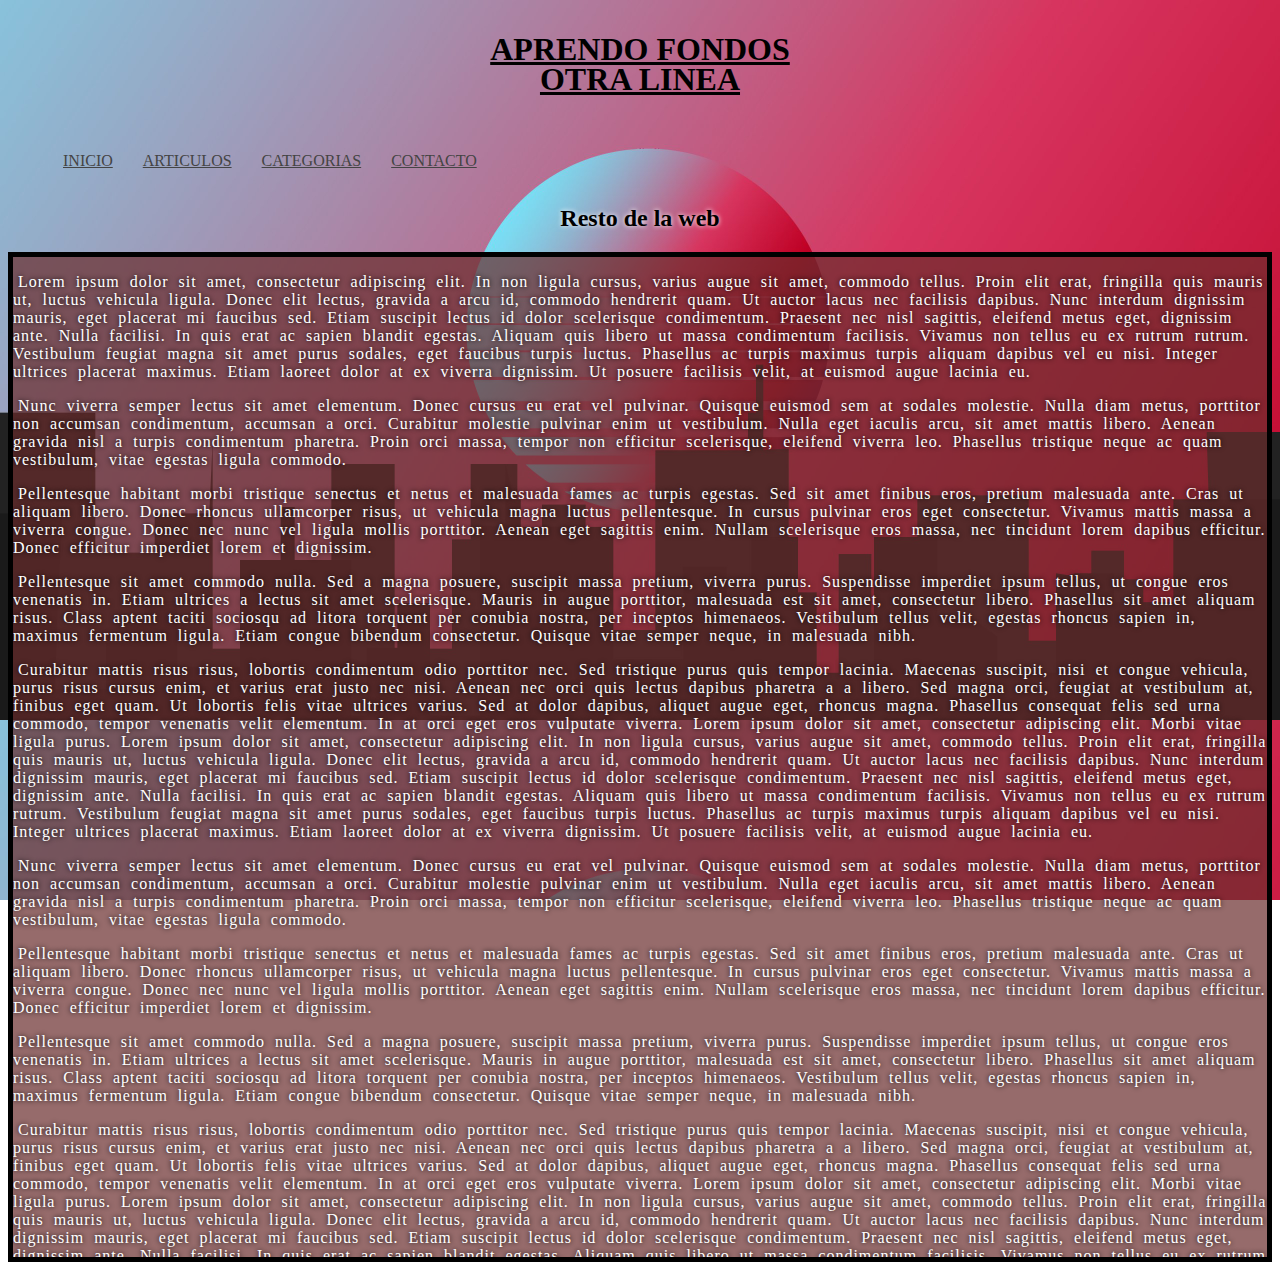
<file: Aprendiendo-css/03-fondos/index.html>
<!DOCTYPE html>
<html lang="es">

<head>
  <title>Fondos</title>
  <link rel="stylesheet" type="text/css" href="styles.css">

</head>

<body>
  <div id="caja">
    <h1>Aprendo Fondos <br /> Otra linea</h1>
  </div>
  <nav id="menu">
    <ul>
      <li><a href="#">INICIO</a></li>
      <li><a href="#">ARTICULOS</a></li>
      <li><a href="#">CATEGORIAS</a></li>
      <li><a href="#">CONTACTO</a></li>
    </ul>
  </nav>
  <div id="clearfix"></div>
  <h2>Resto de la web</h2>
  <div id="texto">

    <p>
      Lorem ipsum dolor sit amet, consectetur adipiscing elit. In non ligula cursus, varius augue sit amet, commodo
      tellus.
      Proin elit erat, fringilla quis mauris ut, luctus vehicula ligula. Donec elit lectus, gravida a arcu id, commodo
      hendrerit quam. Ut auctor lacus nec facilisis dapibus. Nunc interdum dignissim mauris, eget placerat mi faucibus
      sed.
      Etiam suscipit lectus id dolor scelerisque condimentum. Praesent nec nisl sagittis, eleifend metus eget, dignissim
      ante.
      Nulla facilisi. In quis erat ac sapien blandit egestas. Aliquam quis libero ut massa condimentum facilisis.
      Vivamus
      non
      tellus eu ex rutrum rutrum. Vestibulum feugiat magna sit amet purus sodales, eget faucibus turpis luctus.
      Phasellus
      ac
      turpis maximus turpis aliquam dapibus vel eu nisi. Integer ultrices placerat maximus. Etiam laoreet dolor at ex
      viverra
      dignissim. Ut posuere facilisis velit, at euismod augue lacinia eu.
    </p>
    <p>
      Nunc viverra semper lectus sit amet elementum. Donec cursus eu erat vel pulvinar. Quisque euismod sem at sodales
      molestie. Nulla diam metus, porttitor non accumsan condimentum, accumsan a orci. Curabitur molestie pulvinar enim
      ut
      vestibulum. Nulla eget iaculis arcu, sit amet mattis libero. Aenean gravida nisl a turpis condimentum pharetra.
      Proin
      orci massa, tempor non efficitur scelerisque, eleifend viverra leo. Phasellus tristique neque ac quam vestibulum,
      vitae
      egestas ligula commodo.
    </p>
    <p>
      Pellentesque habitant morbi tristique senectus et netus et malesuada fames ac turpis egestas. Sed sit amet finibus
      eros,
      pretium malesuada ante. Cras ut aliquam libero. Donec rhoncus ullamcorper risus, ut vehicula magna luctus
      pellentesque.
      In cursus pulvinar eros eget consectetur. Vivamus mattis massa a viverra congue. Donec nec nunc vel ligula mollis
      porttitor. Aenean eget sagittis enim. Nullam scelerisque eros massa, nec tincidunt lorem dapibus efficitur. Donec
      efficitur imperdiet lorem et dignissim.
    </p>
    <p>
      Pellentesque sit amet commodo nulla. Sed a magna posuere, suscipit massa pretium, viverra purus. Suspendisse
      imperdiet
      ipsum tellus, ut congue eros venenatis in. Etiam ultrices a lectus sit amet scelerisque. Mauris in augue
      porttitor,
      malesuada est sit amet, consectetur libero. Phasellus sit amet aliquam risus. Class aptent taciti sociosqu ad
      litora
      torquent per conubia nostra, per inceptos himenaeos. Vestibulum tellus velit, egestas rhoncus sapien in, maximus
      fermentum ligula. Etiam congue bibendum consectetur. Quisque vitae semper neque, in malesuada nibh.
    </p>
    <p>
      Curabitur mattis risus risus, lobortis condimentum odio porttitor nec. Sed tristique purus quis tempor lacinia.
      Maecenas
      suscipit, nisi et congue vehicula, purus risus cursus enim, et varius erat justo nec nisi. Aenean nec orci quis
      lectus
      dapibus pharetra a a libero. Sed magna orci, feugiat at vestibulum at, finibus eget quam. Ut lobortis felis vitae
      ultrices varius. Sed at dolor dapibus, aliquet augue eget, rhoncus magna. Phasellus consequat felis sed urna
      commodo,
      tempor venenatis velit elementum. In at orci eget eros vulputate viverra. Lorem ipsum dolor sit amet, consectetur
      adipiscing elit. Morbi vitae ligula purus.
      Lorem ipsum dolor sit amet, consectetur adipiscing elit. In non ligula cursus, varius augue sit amet, commodo
      tellus.
      Proin elit erat, fringilla quis mauris ut, luctus vehicula ligula. Donec elit lectus, gravida a arcu id, commodo
      hendrerit quam. Ut auctor lacus nec facilisis dapibus. Nunc interdum dignissim mauris, eget placerat mi faucibus
      sed.
      Etiam suscipit lectus id dolor scelerisque condimentum. Praesent nec nisl sagittis, eleifend metus eget, dignissim
      ante.
      Nulla facilisi. In quis erat ac sapien blandit egestas. Aliquam quis libero ut massa condimentum facilisis.
      Vivamus
      non
      tellus eu ex rutrum rutrum. Vestibulum feugiat magna sit amet purus sodales, eget faucibus turpis luctus.
      Phasellus
      ac
      turpis maximus turpis aliquam dapibus vel eu nisi. Integer ultrices placerat maximus. Etiam laoreet dolor at ex
      viverra
      dignissim. Ut posuere facilisis velit, at euismod augue lacinia eu.
    </p>
    <p>
      Nunc viverra semper lectus sit amet elementum. Donec cursus eu erat vel pulvinar. Quisque euismod sem at sodales
      molestie. Nulla diam metus, porttitor non accumsan condimentum, accumsan a orci. Curabitur molestie pulvinar enim
      ut
      vestibulum. Nulla eget iaculis arcu, sit amet mattis libero. Aenean gravida nisl a turpis condimentum pharetra.
      Proin
      orci massa, tempor non efficitur scelerisque, eleifend viverra leo. Phasellus tristique neque ac quam vestibulum,
      vitae
      egestas ligula commodo.
    </p>
    <p>
      Pellentesque habitant morbi tristique senectus et netus et malesuada fames ac turpis egestas. Sed sit amet finibus
      eros,
      pretium malesuada ante. Cras ut aliquam libero. Donec rhoncus ullamcorper risus, ut vehicula magna luctus
      pellentesque.
      In cursus pulvinar eros eget consectetur. Vivamus mattis massa a viverra congue. Donec nec nunc vel ligula mollis
      porttitor. Aenean eget sagittis enim. Nullam scelerisque eros massa, nec tincidunt lorem dapibus efficitur. Donec
      efficitur imperdiet lorem et dignissim.
    </p>
    <p>
      Pellentesque sit amet commodo nulla. Sed a magna posuere, suscipit massa pretium, viverra purus. Suspendisse
      imperdiet
      ipsum tellus, ut congue eros venenatis in. Etiam ultrices a lectus sit amet scelerisque. Mauris in augue
      porttitor,
      malesuada est sit amet, consectetur libero. Phasellus sit amet aliquam risus. Class aptent taciti sociosqu ad
      litora
      torquent per conubia nostra, per inceptos himenaeos. Vestibulum tellus velit, egestas rhoncus sapien in, maximus
      fermentum ligula. Etiam congue bibendum consectetur. Quisque vitae semper neque, in malesuada nibh.
    </p>
    <p>
      Curabitur mattis risus risus, lobortis condimentum odio porttitor nec. Sed tristique purus quis tempor lacinia.
      Maecenas
      suscipit, nisi et congue vehicula, purus risus cursus enim, et varius erat justo nec nisi. Aenean nec orci quis
      lectus
      dapibus pharetra a a libero. Sed magna orci, feugiat at vestibulum at, finibus eget quam. Ut lobortis felis vitae
      ultrices varius. Sed at dolor dapibus, aliquet augue eget, rhoncus magna. Phasellus consequat felis sed urna
      commodo,
      tempor venenatis velit elementum. In at orci eget eros vulputate viverra. Lorem ipsum dolor sit amet, consectetur
      adipiscing elit. Morbi vitae ligula purus.
      Lorem ipsum dolor sit amet, consectetur adipiscing elit. In non ligula cursus, varius augue sit amet, commodo
      tellus.
      Proin elit erat, fringilla quis mauris ut, luctus vehicula ligula. Donec elit lectus, gravida a arcu id, commodo
      hendrerit quam. Ut auctor lacus nec facilisis dapibus. Nunc interdum dignissim mauris, eget placerat mi faucibus
      sed.
      Etiam suscipit lectus id dolor scelerisque condimentum. Praesent nec nisl sagittis, eleifend metus eget, dignissim
      ante.
      Nulla facilisi. In quis erat ac sapien blandit egestas. Aliquam quis libero ut massa condimentum facilisis.
      Vivamus
      non
      tellus eu ex rutrum rutrum. Vestibulum feugiat magna sit amet purus sodales, eget faucibus turpis luctus.
      Phasellus
      ac
      turpis maximus turpis aliquam dapibus vel eu nisi. Integer ultrices placerat maximus. Etiam laoreet dolor at ex
      viverra
      dignissim. Ut posuere facilisis velit, at euismod augue lacinia eu.
    </p>
    <p>
      Nunc viverra semper lectus sit amet elementum. Donec cursus eu erat vel pulvinar. Quisque euismod sem at sodales
      molestie. Nulla diam metus, porttitor non accumsan condimentum, accumsan a orci. Curabitur molestie pulvinar enim
      ut
      vestibulum. Nulla eget iaculis arcu, sit amet mattis libero. Aenean gravida nisl a turpis condimentum pharetra.
      Proin
      orci massa, tempor non efficitur scelerisque, eleifend viverra leo. Phasellus tristique neque ac quam vestibulum,
      vitae
      egestas ligula commodo.
    </p>
    <p>
      Pellentesque habitant morbi tristique senectus et netus et malesuada fames ac turpis egestas. Sed sit amet finibus
      eros,
      pretium malesuada ante. Cras ut aliquam libero. Donec rhoncus ullamcorper risus, ut vehicula magna luctus
      pellentesque.
      In cursus pulvinar eros eget consectetur. Vivamus mattis massa a viverra congue. Donec nec nunc vel ligula mollis
      porttitor. Aenean eget sagittis enim. Nullam scelerisque eros massa, nec tincidunt lorem dapibus efficitur. Donec
      efficitur imperdiet lorem et dignissim.
    </p>
    <p>
      Pellentesque sit amet commodo nulla. Sed a magna posuere, suscipit massa pretium, viverra purus. Suspendisse
      imperdiet
      ipsum tellus, ut congue eros venenatis in. Etiam ultrices a lectus sit amet scelerisque. Mauris in augue
      porttitor,
      malesuada est sit amet, consectetur libero. Phasellus sit amet aliquam risus. Class aptent taciti sociosqu ad
      litora
      torquent per conubia nostra, per inceptos himenaeos. Vestibulum tellus velit, egestas rhoncus sapien in, maximus
      fermentum ligula. Etiam congue bibendum consectetur. Quisque vitae semper neque, in malesuada nibh.
    </p>
    <p>
      Curabitur mattis risus risus, lobortis condimentum odio porttitor nec. Sed tristique purus quis tempor lacinia.
      Maecenas
      suscipit, nisi et congue vehicula, purus risus cursus enim, et varius erat justo nec nisi. Aenean nec orci quis
      lectus
      dapibus pharetra a a libero. Sed magna orci, feugiat at vestibulum at, finibus eget quam. Ut lobortis felis vitae
      ultrices varius. Sed at dolor dapibus, aliquet augue eget, rhoncus magna. Phasellus consequat felis sed urna
      commodo,
      tempor venenatis velit elementum. In at orci eget eros vulputate viverra. Lorem ipsum dolor sit amet, consectetur
      adipiscing elit. Morbi vitae ligula purus.
      Lorem ipsum dolor sit amet, consectetur adipiscing elit. In non ligula cursus, varius augue sit amet, commodo
      tellus.
      Proin elit erat, fringilla quis mauris ut, luctus vehicula ligula. Donec elit lectus, gravida a arcu id, commodo
      hendrerit quam. Ut auctor lacus nec facilisis dapibus. Nunc interdum dignissim mauris, eget placerat mi faucibus
      sed.
      Etiam suscipit lectus id dolor scelerisque condimentum. Praesent nec nisl sagittis, eleifend metus eget, dignissim
      ante.
      Nulla facilisi. In quis erat ac sapien blandit egestas. Aliquam quis libero ut massa condimentum facilisis.
      Vivamus
      non
      tellus eu ex rutrum rutrum. Vestibulum feugiat magna sit amet purus sodales, eget faucibus turpis luctus.
      Phasellus
      ac
      turpis maximus turpis aliquam dapibus vel eu nisi. Integer ultrices placerat maximus. Etiam laoreet dolor at ex
      viverra
      dignissim. Ut posuere facilisis velit, at euismod augue lacinia eu.
    </p>
    <p>
      Nunc viverra semper lectus sit amet elementum. Donec cursus eu erat vel pulvinar. Quisque euismod sem at sodales
      molestie. Nulla diam metus, porttitor non accumsan condimentum, accumsan a orci. Curabitur molestie pulvinar enim
      ut
      vestibulum. Nulla eget iaculis arcu, sit amet mattis libero. Aenean gravida nisl a turpis condimentum pharetra.
      Proin
      orci massa, tempor non efficitur scelerisque, eleifend viverra leo. Phasellus tristique neque ac quam vestibulum,
      vitae
      egestas ligula commodo.
    </p>
    <p>
      Pellentesque habitant morbi tristique senectus et netus et malesuada fames ac turpis egestas. Sed sit amet finibus
      eros,
      pretium malesuada ante. Cras ut aliquam libero. Donec rhoncus ullamcorper risus, ut vehicula magna luctus
      pellentesque.
      In cursus pulvinar eros eget consectetur. Vivamus mattis massa a viverra congue. Donec nec nunc vel ligula mollis
      porttitor. Aenean eget sagittis enim. Nullam scelerisque eros massa, nec tincidunt lorem dapibus efficitur. Donec
      efficitur imperdiet lorem et dignissim.
    </p>
    <p>
      Pellentesque sit amet commodo nulla. Sed a magna posuere, suscipit massa pretium, viverra purus. Suspendisse
      imperdiet
      ipsum tellus, ut congue eros venenatis in. Etiam ultrices a lectus sit amet scelerisque. Mauris in augue
      porttitor,
      malesuada est sit amet, consectetur libero. Phasellus sit amet aliquam risus. Class aptent taciti sociosqu ad
      litora
      torquent per conubia nostra, per inceptos himenaeos. Vestibulum tellus velit, egestas rhoncus sapien in, maximus
      fermentum ligula. Etiam congue bibendum consectetur. Quisque vitae semper neque, in malesuada nibh.
    </p>
    <p>
      Curabitur mattis risus risus, lobortis condimentum odio porttitor nec. Sed tristique purus quis tempor lacinia.
      Maecenas
      suscipit, nisi et congue vehicula, purus risus cursus enim, et varius erat justo nec nisi. Aenean nec orci quis
      lectus
      dapibus pharetra a a libero. Sed magna orci, feugiat at vestibulum at, finibus eget quam. Ut lobortis felis vitae
      ultrices varius. Sed at dolor dapibus, aliquet augue eget, rhoncus magna. Phasellus consequat felis sed urna
      commodo,
      tempor venenatis velit elementum. In at orci eget eros vulputate viverra. Lorem ipsum dolor sit amet, consectetur
      adipiscing elit. Morbi vitae ligula purus.
  </div>


  </p>
</body>


</html>
</file>
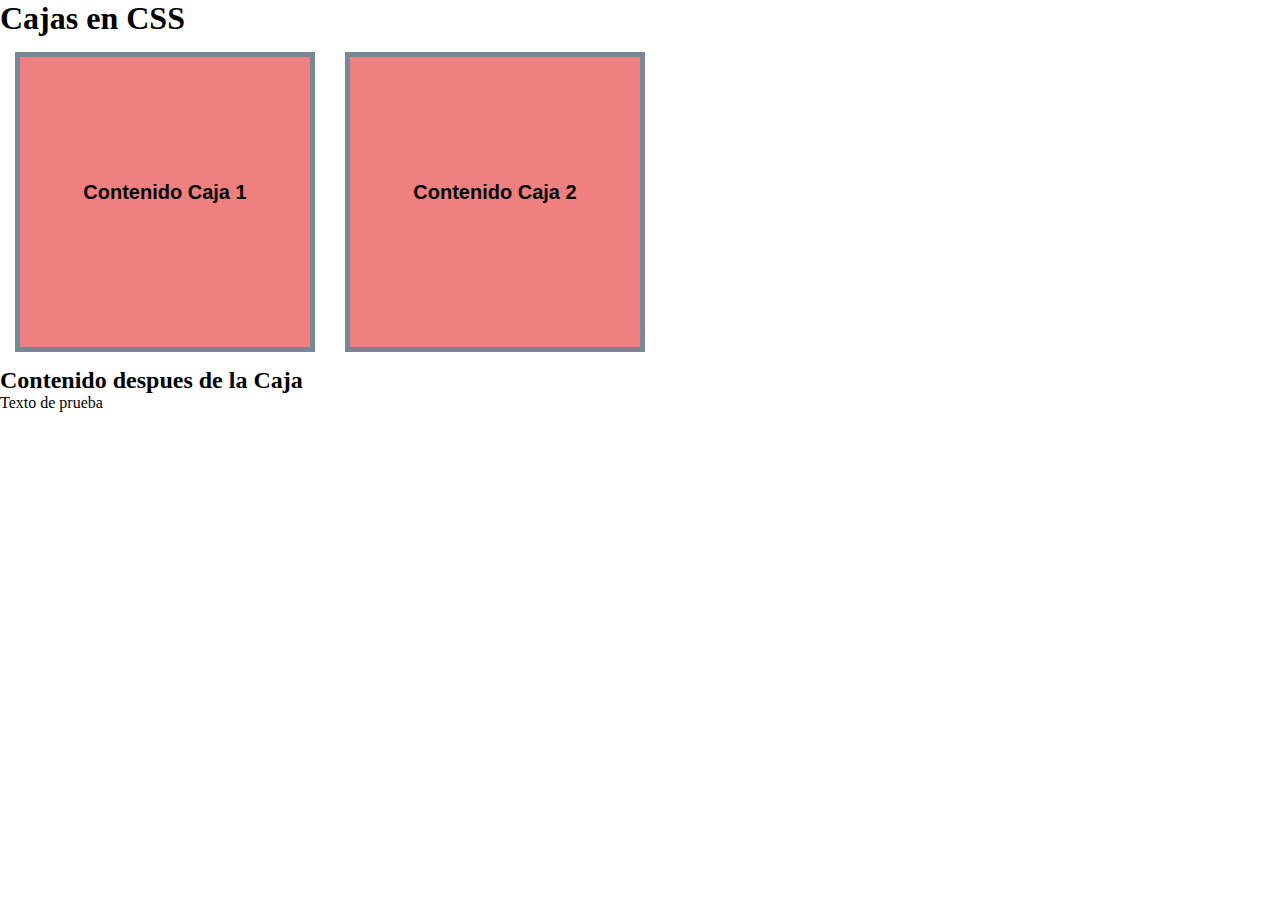
<file: Aprendiendo-css/04-Cajas/index.html>
<!DOCTYPE html>
<html lang="es">

<head>
  <meta charset="utf-8" />
  <title>Cajas en CSS</title>
  <link rel="stylesheet" type="text/css" href="styles.css">

</head>

<body>
  <h1>Cajas en CSS</h1>


  <!--Elementos flotados-->
  <section id="cajas">
    <div class="caja">
      <p>Contenido Caja 1</p>
    </div>
    <div class="caja">
      <p>Contenido Caja 2</p>
    </div>

  </section>

  <!-- Limpiar flotados-->
  <div class="clearfix"></div>

  <!--Elementos no flotados que se mantengan abajo-->
  <h2>Contenido despues de la Caja</h2>
  <p>Texto de prueba</p>



</body>




</html>
</file>
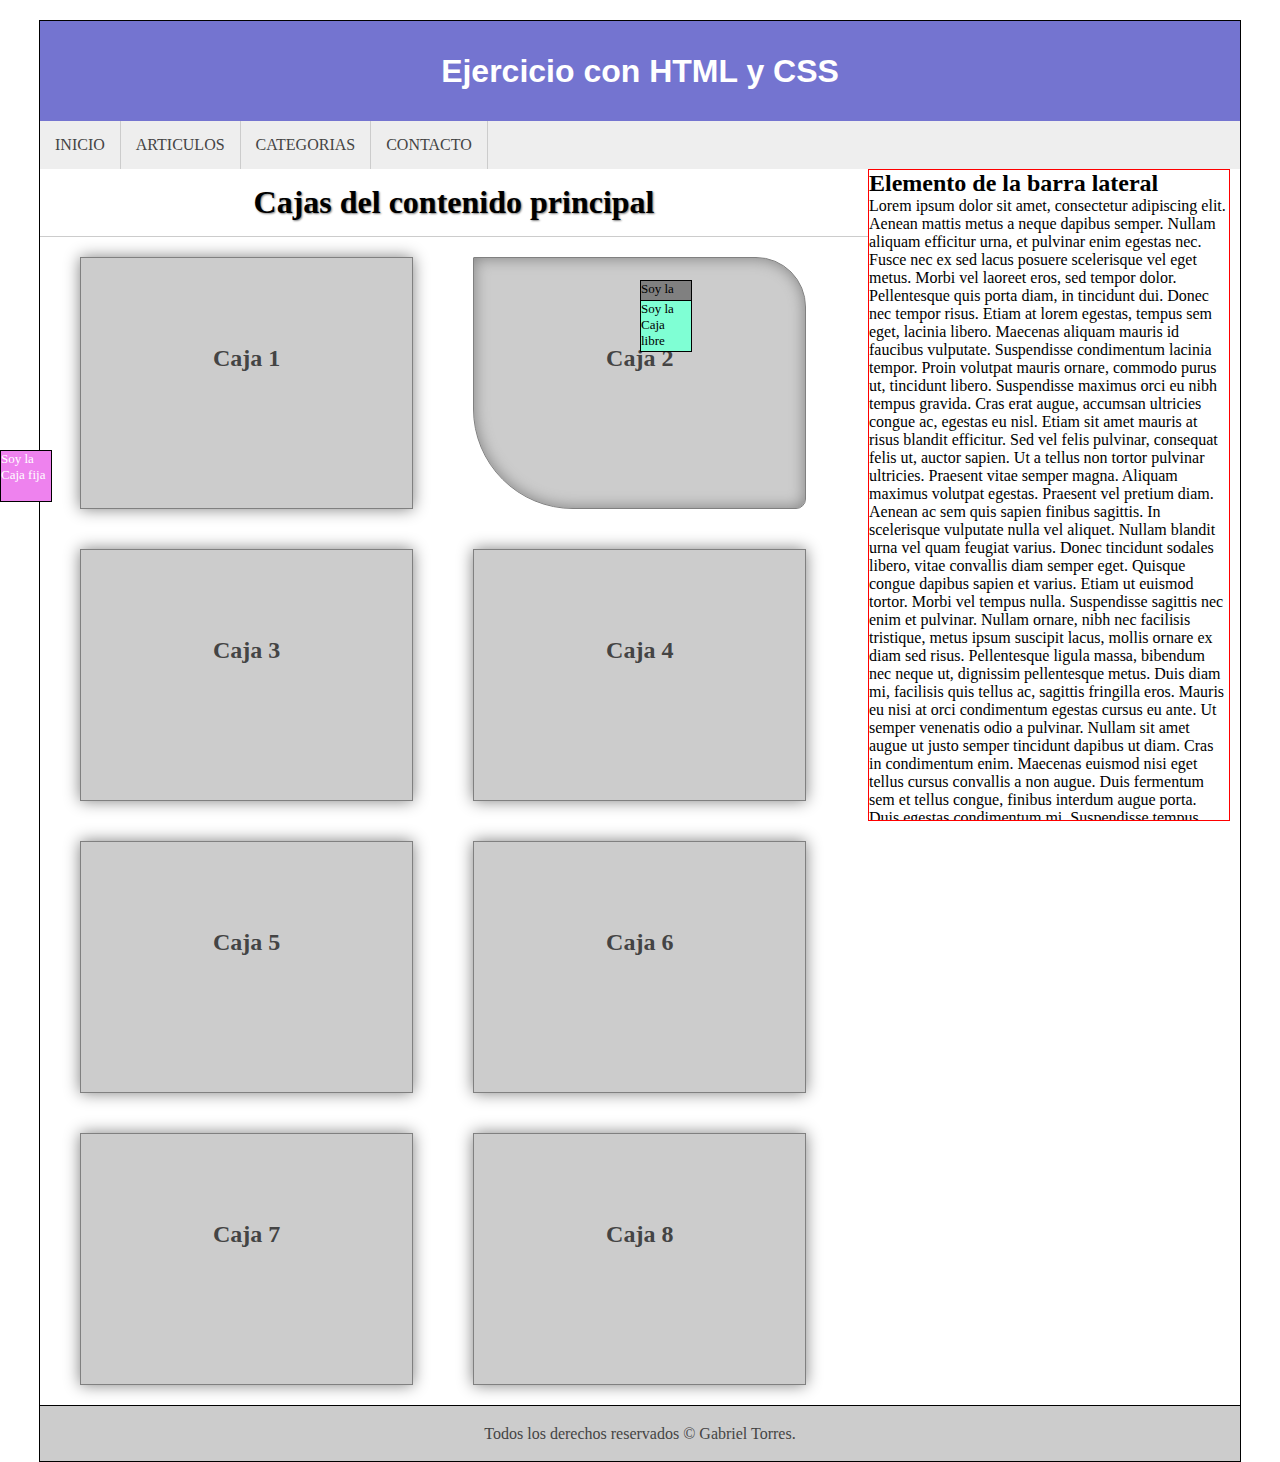
<file: Aprendiendo-css/05-ejercicio/index.html>
<!DOCTYPE html>
<html lang="es">

<head>
  <meta charset="utf-8" />
  <title>Ejercicio con HTML y CSS</title>
  <link rel="stylesheet" type="text/css" href="styles.css">

</head>

<body>

  <div id="general">
    <header id="header">
      <h1>Ejercicio con HTML y CSS</h1>
    </header>
    <nav id="menu">
      <ul>
        <li><a href="#">INICIO</a></li>
        <li><a href="#">ARTICULOS</a></li>
        <li><a href="#">CATEGORIAS</a></li>
        <li><a href="#">CONTACTO</a></li>
      </ul>
      <div class="clearfix"></div>
    </nav>
    <section id="contenido">
      <h1>Cajas del contenido principal</h1>
      <div class="caja">
        <h2>Caja 1</h2>
      </div>
      <div class="caja sombra-interior">
        <h2>Caja 2</h2>
      </div>
      <div class="caja">
        <h2>Caja 3</h2>
      </div>
      <div class="caja">
        <h2>Caja 4</h2>
      </div>
      <div class="caja">
        <h2>Caja 5</h2>
      </div>
      <div class="caja">
        <h2>Caja 6</h2>
      </div>
      <div class="caja">
        <h2>Caja 7</h2>
      </div>
      <div class="caja">
        <h2>Caja 8</h2>
      </div>
    </section>
    <aside id="lateral">
      <div class="caja">
        <h2>Elemento de la barra lateral</h2>
        <p>Lorem ipsum dolor sit amet, consectetur adipiscing elit. Aenean mattis metus a neque dapibus semper. Nullam
          aliquam
          efficitur urna, et pulvinar enim egestas nec. Fusce nec ex sed lacus posuere scelerisque vel eget metus. Morbi
          vel
          laoreet eros, sed tempor dolor. Pellentesque quis porta diam, in tincidunt dui. Donec nec tempor risus. Etiam
          at lorem
          egestas, tempus sem eget, lacinia libero. Maecenas aliquam mauris id faucibus vulputate. Suspendisse
          condimentum lacinia
          tempor. Proin volutpat mauris ornare, commodo purus ut, tincidunt libero. Suspendisse maximus orci eu nibh
          tempus
          gravida. Cras erat augue, accumsan ultricies congue ac, egestas eu nisl.

          Etiam sit amet mauris at risus blandit efficitur. Sed vel felis pulvinar, consequat felis ut, auctor sapien.
          Ut a tellus
          non tortor pulvinar ultricies. Praesent vitae semper magna. Aliquam maximus volutpat egestas. Praesent vel
          pretium diam.
          Aenean ac sem quis sapien finibus sagittis. In scelerisque vulputate nulla vel aliquet. Nullam blandit urna
          vel quam
          feugiat varius. Donec tincidunt sodales libero, vitae convallis diam semper eget. Quisque congue dapibus
          sapien et
          varius. Etiam ut euismod tortor. Morbi vel tempus nulla. Suspendisse sagittis nec enim et pulvinar. Nullam
          ornare, nibh
          nec facilisis tristique, metus ipsum suscipit lacus, mollis ornare ex diam sed risus.

          Pellentesque ligula massa, bibendum nec neque ut, dignissim pellentesque metus. Duis diam mi, facilisis quis
          tellus ac,
          sagittis fringilla eros. Mauris eu nisi at orci condimentum egestas cursus eu ante. Ut semper venenatis odio a
          pulvinar.
          Nullam sit amet augue ut justo semper tincidunt dapibus ut diam. Cras in condimentum enim. Maecenas euismod
          nisi eget
          tellus cursus convallis a non augue. Duis fermentum sem et tellus congue, finibus interdum augue porta.

          Duis egestas condimentum mi. Suspendisse tempus egestas odio, et viverra urna aliquet sollicitudin. Nullam
          fermentum,
          sem at porta aliquet, elit est egestas leo, eget tincidunt lacus nisl vel ipsum. Vestibulum ante velit,
          porttitor sit
          amet pellentesque et, aliquam a risus. Phasellus scelerisque est finibus purus lobortis egestas. Proin vitae
          dui a urna
          vehicula semper. Aenean luctus commodo quam sed tincidunt. Integer commodo maximus placerat. Pellentesque
          habitant morbi
          tristique senectus et netus et malesuada fames ac turpis egestas. Etiam laoreet commodo dictum.
        </p>
      </div>
    </aside>
    <div class="clearfix"></div>
    <footer>Todos los derechos reservados &copy; Gabriel Torres.</footer>

  </div>
  <div class="libre libre1">
    Soy la Caja libre
  </div>
  <div class="libre libre2">
    Soy la Caja libre 2
  </div>
  <div class="fija">
    Soy la Caja fija
  </div>


</body>




</html>
</file>
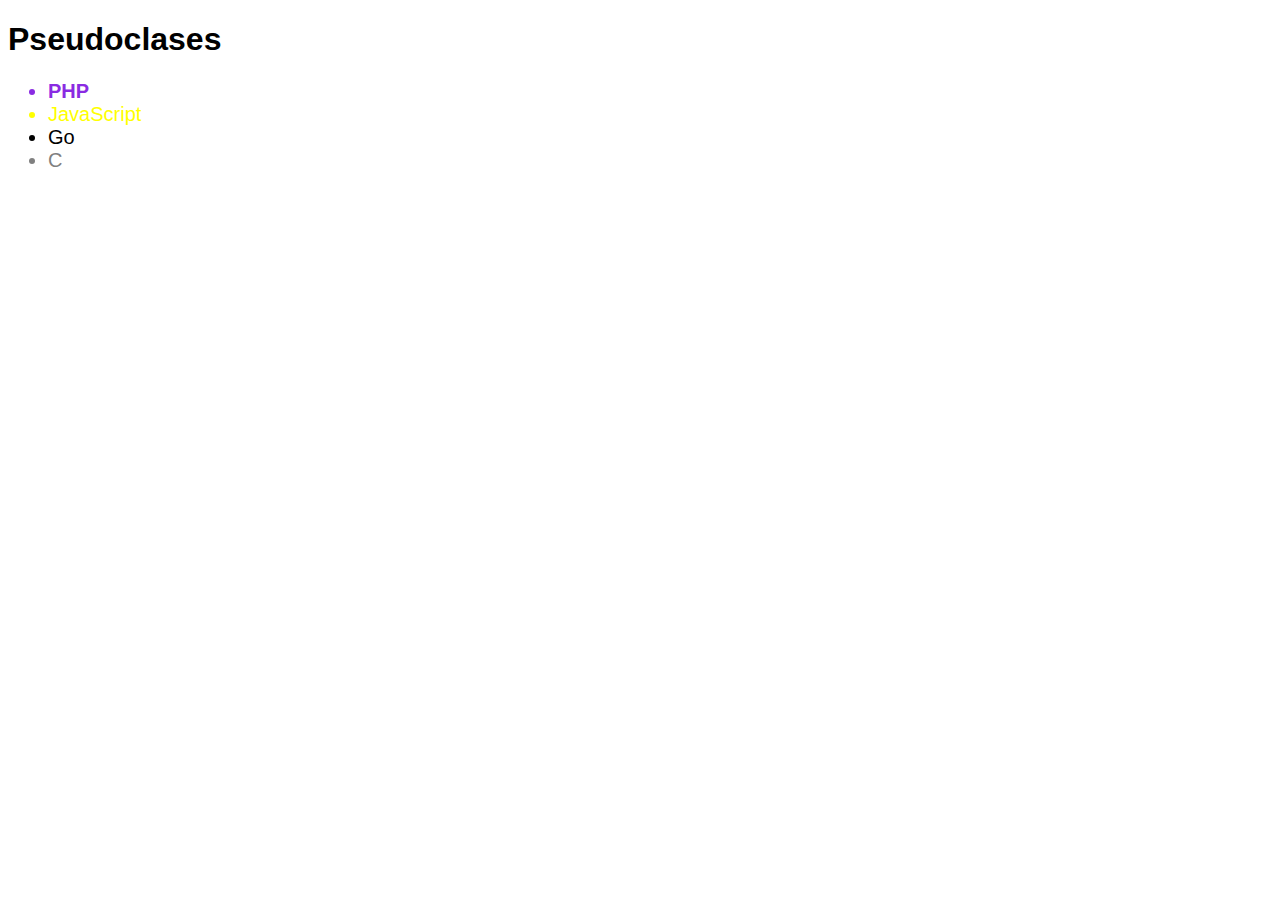
<file: Aprendiendo-css/06-pseudoclases/index.html>
<!DOCTYPE html>
<html lang="es">

<head>
  <meta charset="uft-8" />
  <title>Pseudoclases</title>
  <link rel="stylesheet" type="text/css" href="style.css">
</head>

<body>
  <h1>Pseudoclases</h1>
  <ul>
    <li>PHP</li>
    <li>JavaScript</li>
    <li>Go</li>
    <li>C</li>
  </ul>
</body>

</html>
</file>
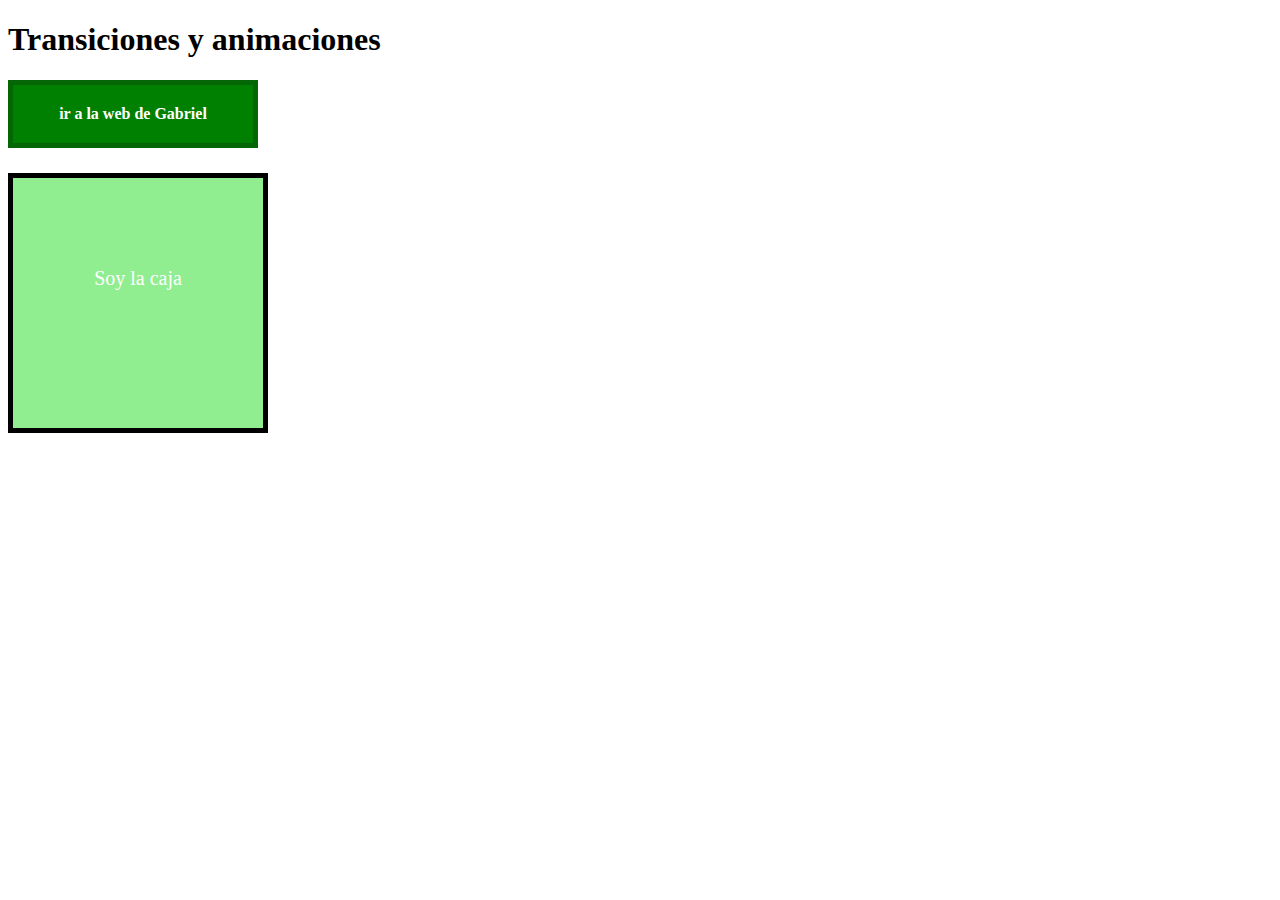
<file: Aprendiendo-css/07-animaciones-transiciones/index.html>
<!DOCTYPE html>
<html lang="es">

<head>
  <meta charset="utf-8" />
  <title>Transiciones y animaciones</title>
  <link rel="stylesheet" type="text/css" href="styles.css">
</head>

<body>
  <h1>Transiciones y animaciones</h1>
  <a id="boton" href="file:///C:/Users/Gabriel/OneDrive/Escritorio/css/Aprendiendo/mi-web/index.html#">ir a la web de
    Gabriel</a>
  <div id="caja">
    Soy la caja
  </div>


</body>

</html>
</file>
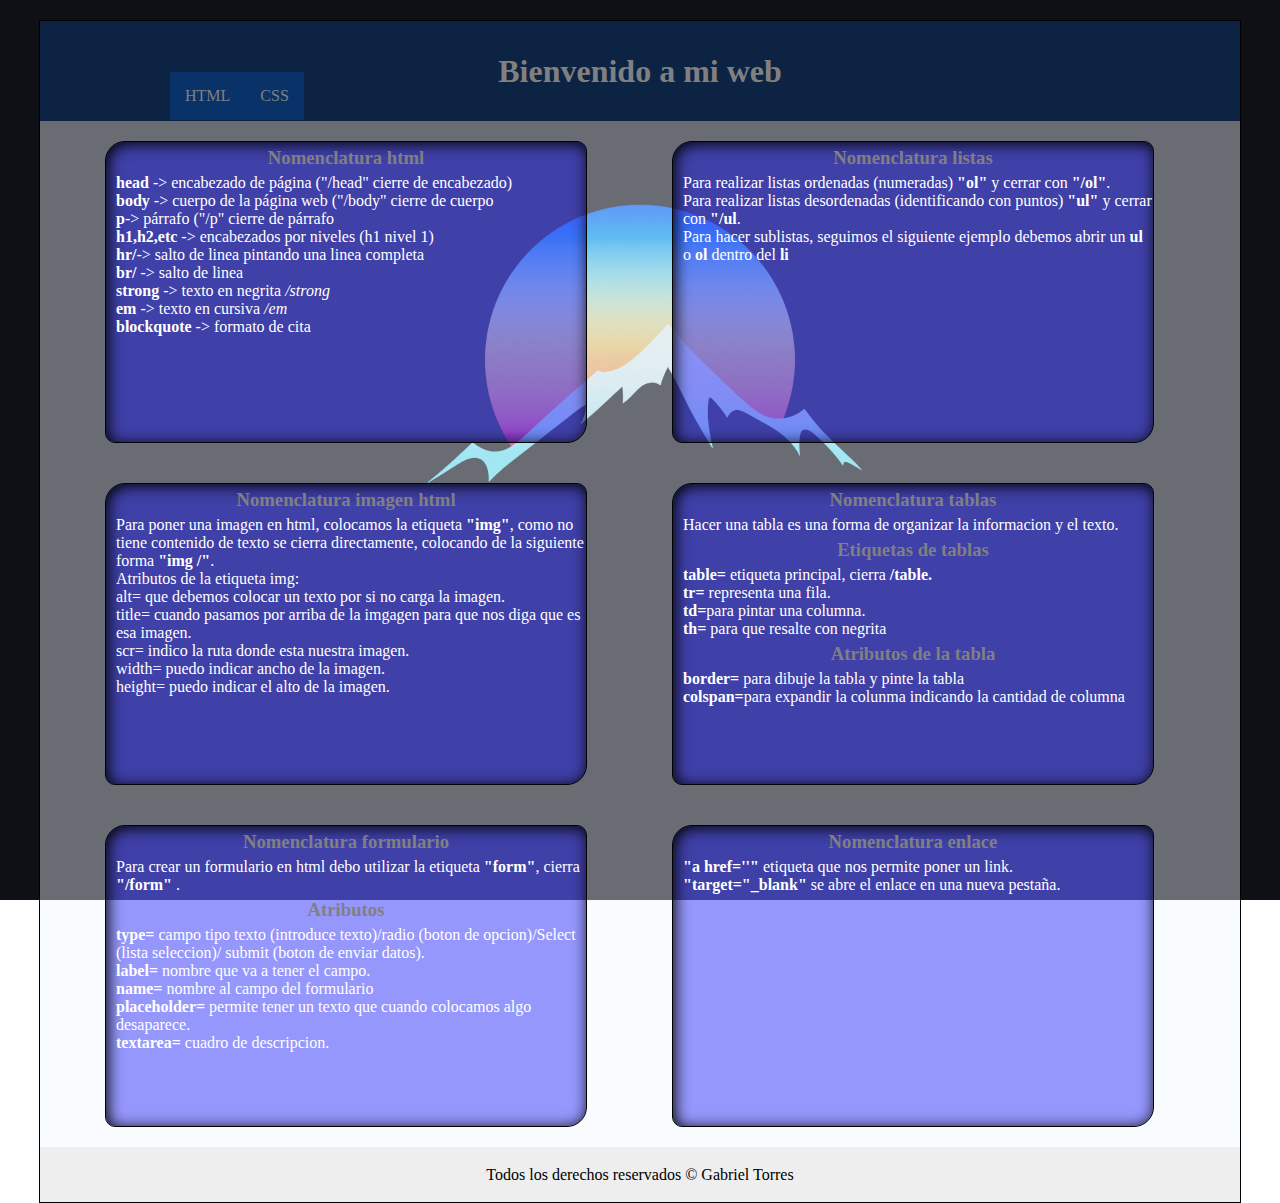
<file: Aprendiendo-css/mi-web/index.html>
<!DOCTYPE html>
<html lang="es">

<head>
  <meta charset="utf-8" />
  <title>Bienvenido a mi web</title>
  <link rel="stylesheet" type="text/css" href="styles.css">
</head>

<body>

  <div id="general">
    <header id="header">
      <h1>Bienvenido a mi web</h1>
    </header>
    <nav id="menu">
      <ul>
        <li><a href="#">HTML</a></li>
        <li><a href="#">CSS</a></li>
      </ul>
    </nav>
    <div class="clearfix"></div>
    <section id="contenido">
      <div class="caja">
        <h3>Nomenclatura html</h3>
        <ul>
          <li><strong>head </strong>-> encabezado de página ("/head" cierre de encabezado)</li>
          <li><strong>body </strong>-> cuerpo de la página web ("/body" cierre de cuerpo</li>
          <li><strong>p</strong>-> párrafo ("/p" cierre de párrafo</li>
          <li><strong>h1,h2,etc</strong> -> encabezados por niveles (h1 nivel 1) </li>
          <li><strong>hr/</strong>-> salto de linea pintando una linea completa </li>
          <li><strong>br/</strong> -> salto de linea</li>
          <li><strong> strong </strong>-> texto en negrita <em>/strong</em> </li>
          <li><strong> em </strong>-> texto en cursiva <em>/em
            </em></li>
          <li><strong> blockquote</strong> -> formato de cita </li>
        </ul>
      </div>
      <div class="caja">
        <h3>Nomenclatura listas</h3>
        <p>
          Para realizar listas ordenadas (numeradas) <strong>"ol"</strong> y cerrar con <strong>"/ol"</strong>.
          <br />
          Para realizar listas desordenadas (identificando con puntos) <strong>"ul"</strong> y cerrar con
          <strong>"/ul</strong>.
          <br />
          Para hacer sublistas, seguimos el siguiente ejemplo debemos abrir un <strong>ul</strong> o <strong>ol</strong>
          dentro
          del <strong>li</strong>
        </p>
      </div>
      <div class="caja">
        <h3>Nomenclatura imagen html</h3>
        <p>Para poner una imagen en html, colocamos la etiqueta <strong>"img"</strong>, como no tiene contenido de texto
          se
          cierra directamente, colocando de la siguiente forma <strong>"img /"</strong>. <br /> Atributos de la etiqueta
          img:
          <br />
        <ul>
          <li>alt= que debemos colocar un texto por si no carga la imagen.</li>
          <li>title= cuando pasamos por arriba de la imgagen para que nos diga que es esa imagen.</li>
          <li>scr= indico la ruta donde esta nuestra imagen.</li>
          <li>width= puedo indicar ancho de la imagen.</li>
          <li>height= puedo indicar el alto de la imagen.</li>
        </ul>
        </p>
      </div>
      <div class="caja">
        <h3>Nomenclatura tablas</h3>
        <p>Hacer una tabla es una forma de organizar la informacion y el texto.</p>
        <h3>Etiquetas de tablas</h3>
        <ul>
          <li><strong>table=</strong> etiqueta principal, cierra <strong>/table.</strong></li>
          <li><strong>tr=</strong> representa una fila.</li>
          <li><strong>td=</strong>para pintar una columna.</li>
          <li><strong>th=</strong> para que resalte con negrita</li>
        </ul>
        <h3>Atributos de la tabla</h3>
        <ul>
          <li><strong>border=</strong> para dibuje la tabla y pinte la tabla</li>
          <li><strong>colspan=</strong>para expandir la colunma indicando la cantidad de columna</li>
        </ul>
      </div>
      <div class="caja">
        <h3>Nomenclatura formulario</h3>
        <p>Para crear un formulario en html debo utilizar la etiqueta <strong>"form"</strong>, cierra
          <strong>"/form"</strong> .
        </p>
        <h3>Atributos</h3>
        <ul>
          <li><strong>type=</strong> campo tipo texto (introduce texto)/radio (boton de opcion)/Select (lista
            seleccion)/ submit
            (boton de enviar datos).</li>
          <li><strong>label=</strong> nombre que va a tener el campo.</li>
          <li><strong>name=</strong> nombre al campo del formulario</li>
          <li><strong>placeholder=</strong> permite tener un texto que cuando colocamos algo desaparece.</li>
          <li><strong>textarea=</strong> cuadro de descripcion.</li>

        </ul>
      </div>
      <div class="caja">
        <h3>Nomenclatura enlace</h3>
        <p>
          <strong>"a href=''"</strong> etiqueta que nos permite poner un link.<br />
          <strong>"target="_blank"</strong> se abre el enlace en una nueva pestaña.
        </p>
      </div>
    </section>
    <div class="clearfix"></div>
    <!--<aside id="lateral">
      <div id="barra">
        <h3>Elemento de la barra lateral</h3>

      </div>
    </aside>

  </div>-->

    <footer id="footer">
      Todos los derechos reservados &copy; Gabriel Torres
    </footer>
</body>

</html>
</file>
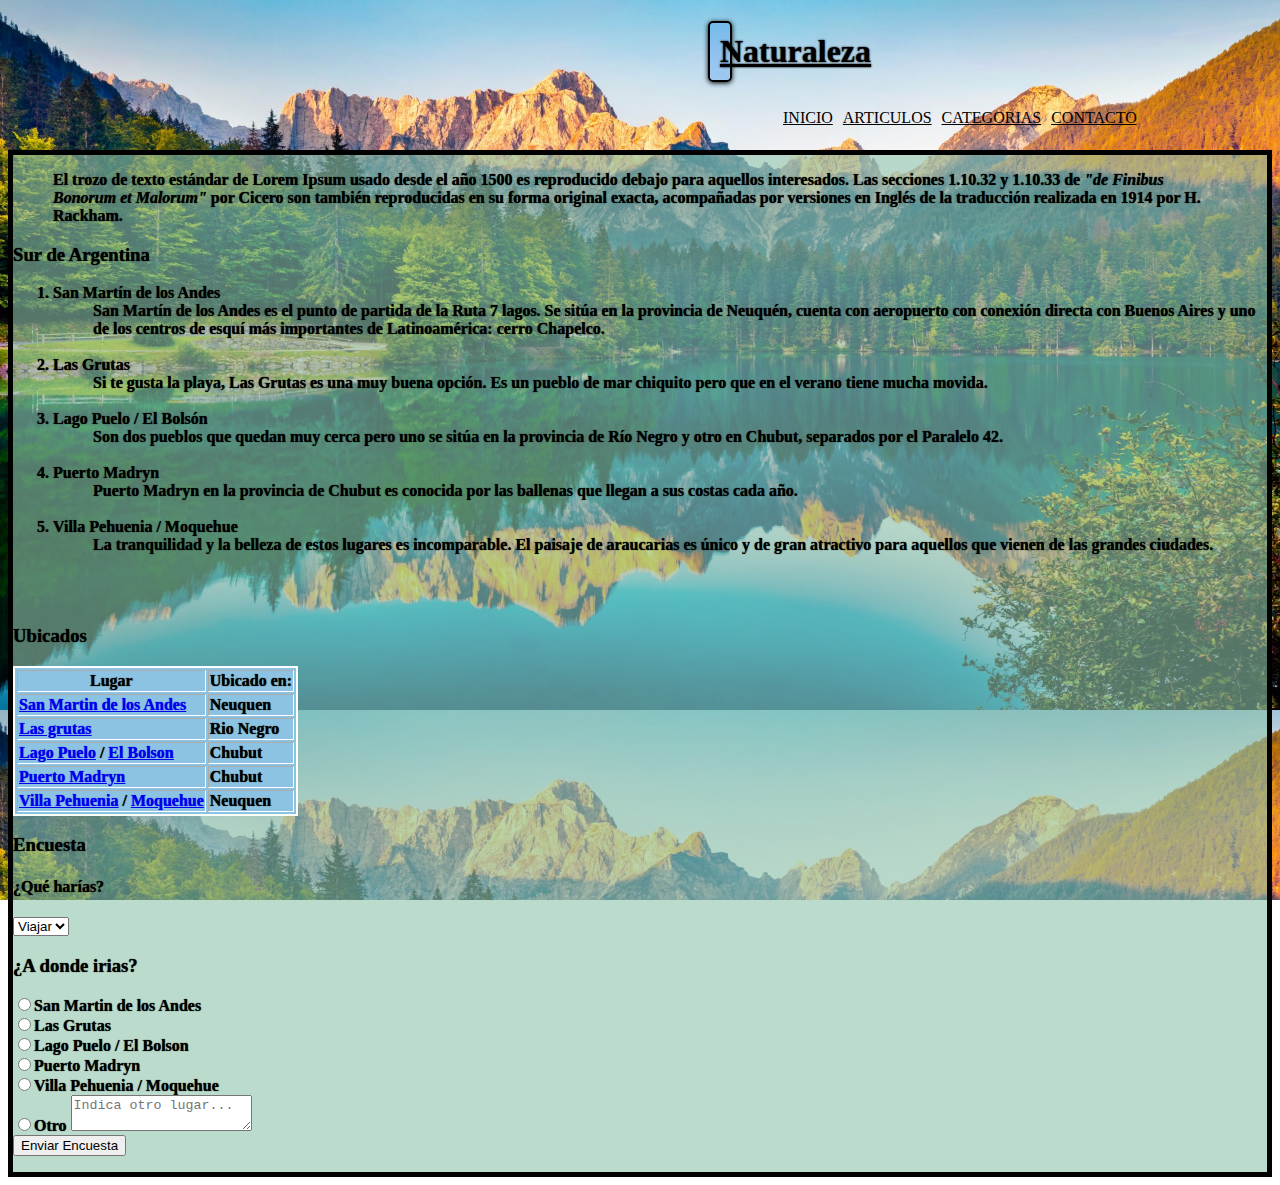
<file: Aprendiendo-css/Repaso/indexrepaso.html>
<!DOCTYPE html>
<html>

<head>
  <title>Lugares para visitar</title>
  <link rel="stylesheet" type="text/css" href="style.css">
</head>

<body>
  <h1>Naturaleza</h1>
  <nav id="menu">
    <ul>
      <li id="inicio"><a href="#">INICIO</a></li>
      <li><a href="#">ARTICULOS</a></li>
      <li><a href="#">CATEGORIAS</a></li>
      <li><a href="#">CONTACTO</a></li>
    </ul>
  </nav>
  <div id="clearfix"></div>
  <br />
  <div id="contenido">

    <p>
    <blockquote>El trozo de texto estándar de Lorem Ipsum usado desde el año 1500 es reproducido debajo para aquellos
      interesados. Las secciones 1.10.32 y 1.10.33 de <strong><em>"de Finibus Bonorum et Malorum"</strong></em> por
      Cicero
      son también reproducidas en su forma original exacta, acompañadas por versiones en Inglés de la traducción
      realizada
      en 1914 por H. Rackham.</blockquote>
    </p>
    <h3>Sur de Argentina</h3>
    <ol>
      <li><strong>San Martín de los Andes</strong>
        <ul>San Martín de los Andes es el punto de partida de la Ruta 7 lagos. Se sitúa en la provincia de Neuquén,
          cuenta
          con aeropuerto con conexión directa con Buenos Aires y uno de los centros de esquí más importantes de
          Latinoamérica: cerro Chapelco.</ul>
      </li><br />
      <li><strong>Las Grutas</strong>
        <ul>Si te gusta la playa, Las Grutas es una muy buena opción. Es un pueblo de mar chiquito pero que en el verano
          tiene mucha movida.</ul>
      </li><br />
      <li><strong>Lago Puelo / El Bolsón</strong>
        <ul>Son dos pueblos que quedan muy cerca pero uno se sitúa en la provincia de Río Negro y otro en Chubut,
          separados por el Paralelo 42.</ul>
      </li><br />
      <li><strong>Puerto Madryn</strong>
        <ul>Puerto Madryn en la provincia de Chubut es conocida por las ballenas que llegan a sus costas cada año.</ul>
      </li><br />
      <li><strong>Villa Pehuenia / Moquehue</strong>
        <ul>La tranquilidad y la belleza de estos lugares es incomparable. El paisaje de araucarias es único y de gran
          atractivo para aquellos que vienen de las grandes ciudades.</ul>
      </li><br />
    </ol><br />
    <h3>Ubicados</h3>
    <table border="1">
      <tr>
        <th>Lugar</th>
        <th>Ubicado en:</th>
      </tr>
      <tr>
        <td><a
            href="http://www.patagonia.com.ar/San+Mart%C3%ADn+de+los+Andes/257_Verano+entre+playas+y+monta%C3%B1as+en+San+Mart%C3%ADn,+un+para%C3%ADso+bien+al+sur.html"
            target="_blank">San Martin de los Andes</a></td>
        <td>Neuquen</td>
      </tr>
      <tr>
        <td><a
            href="http://www.patagonia.com.ar/Las+Grutas/465_Las+Grutas:+aguas+c%C3%A1lidas+y+playas+con+acantilados.html"
            target="_blank">Las grutas</a></td>
        <td>Rio Negro</td>
      </tr>
      <tr>
        <td><a href="http://www.patagonia.com.ar/Lago+Puelo/105_Lago+Puelo:+informaci%C3%B3n+general.html"
            target="_blank">Lago Puelo</a> / <a
            href="http://www.patagonia.com.ar/El+Bols%C3%B3n/417_El+Bols%C3%B3n:+para+los+que+buscan+la+paz.html"
            target="_blank">El Bolson</a></td>
        <td>Chubut</td>
      </tr>
      <tr>
        <td><a
            href="http://www.patagonia.com.ar/Puerto+Madryn/71_Puerto+Madryn:+puerta+a+la+sorprendente+Pen%C3%ADnsula+Vald%C3%A9s.html"
            target="_blank">Puerto Madryn</a></td>
        <td>Chubut</td>
      </tr>
      <tr>
        <td><a href="http://www.patagonia.com.ar/Villa+Pehuenia/304_Villa+Pehuenia.html" target="_blank">Villa
            Pehuenia</a> / <a href="http://www.patagonia.com.ar/Moquehue/307_Lago+Moquehue.html"
            target="_blank">Moquehue</a></td>
        <td> Neuquen</td>
      </tr>
    </table>
    <h3>Encuesta</h3>
    <h4>¿Qué harías?</h4>

    <select name="Deseo">
      <option value="Viajar">Viajar</option>
      <option value="Vivir">Vivir</option>
    </select>
    <h3>¿A donde irias?</h3>
    <form>
      <p>
        <input type="radio" name="lugares" value="San Martin de los Andes">San Martin de los Andes<br />
        <input type="radio" name="lugares" value="Las Grutas">Las Grutas<br />
        <input type="radio" name="lugares" value="Lago Puelo / El Bolson">Lago Puelo / El Bolson<br />
        <input type="radio" name="lugares" value="Puerto Madryn">Puerto Madryn<br />
        <input type="radio" name="lugares" value="Villa Pehuenia / Moquehue">Villa Pehuenia / Moquehue<br />
        <input type="radio" name="lugares" value="Otro"><label for="textarea">Otro</label>
        <textarea name="Otro" placeholder="Indica otro lugar..."></textarea><br />
        <input type="submit" value="Enviar Encuesta">

      </p>
    </form>
  </div>

</body>

</html>
</file>
<file: Aprendiendo-responsive/styles.css>
* {
  margin: 0px;
  padding: 0px;
}
.clearfix {
  float: none;
  clear: both;
}
#container {
  width: 70%;
  background-color: red;
  margin: 0px auto;
  font-family: Arial, Helvetica, sans-serif;
  margin-top: 40px;
  margin-bottom: 40px;
}

header {
  width: 100%;
  height: 150px;
  background-color: lightblue;
  color: #333;
  line-height: 150px;
  text-align: center;
}

aside {
  width: 25%;
  min-height: 700px;
  float: left;
  background-color: #ccc;
  text-align: center;
  line-height: 700px;
}

#articles {
  width: 75%;
  min-height: 700px;
  float: left;
  background-color: lemonchiffon;
}

#articles article {
  width: 25%;
  height: 150px;
  background-color: green;
  color: white;
  line-height: 150px;
  text-align: center;
  border: 2px solid white;
  float: left;
  margin: 15px;
}

/*REPONSIVE*/
/* Desde la anchura 0px hasta la anchura 888px de pantalla */

@media (max-width: 888px) {
  /* se ejecutaran estos estilos*/

  #articles article {
    width: 40%;
    background-color: red;
  }
}

@media (max-width: 632px) {
  #container {
    overflow: hidden;
  }

  aside {
    float: none;
    min-height: auto;
    line-height: 20px;
    width: 91%;
    padding: 19px;
  }
  #articles {
    width: 100%;
  }

  #articles article {
    width: 90%;
    background-color: blue;
  }
}

@media (max-width: 554px) {
  body {
    background-color: salmon;
  }
}
</file>
<file: maquetacion-1/css/styles.css>
/*FUENTES*/
@font-face {
  font-family: "nevis";
  src: url("fonts/nevis.eot");
  src: url("fonts/nevis.eot?#iefix") format("embedded-opentype"),
    url("fonts/nevis.woff") format("woff"),
    url("fonts/nevis.ttf") format("truetype"),
    url("fonts/nevis.svg") format("svg");
}

@font-face {
  font-family: "fajala";
  src: url("fonts/FjallaOne-Regular.ttf") format("truetype");
}
@font-face {
  font-family: "icons";
  src: url("fonts/websymbols-regular-webfont.svg") format("svg"),
    url("fonts/websymbols-regular-webfont.eot");
  src: url("fonts/websymbols-regular-webfont.eot?#iefix")
      format("embedded-opentype"),
    url("fonts/websymbols-regular-webfont.woff") format("woff"),
    url("fonts/websymbols-regular-webfont.ttf") format("truetype");
}

/*ESTILOS GENERALES*/
* {
  padding: 0px;
  margin: 0px;
}

body {
  background-image: url("../img/paven.png");
}
a {
  color: #529125;
  text-decoration: none;
}
a:visited {
  color: #529125;
}
a:hover {
  color: #285616;
}
.red {
  color: #9b2422 !important;
}
.blue {
  color: #0c73f2 !important;
}
.orange {
  color: #d69d2a !important;
}
.icon {
  font-family: "icons";
  float: left;
  margin-right: 5px;
  margin-top: -2px;
}
.clearfix {
  float: none;
  clear: both;
}
/*FORMULARIOS (SON ESTILOS GENERALES)*/
input[type="text"],
input[type="email"],
input[type="password"],
select {
  border: 1px solid #c9c9c9;
  box-shadow: 0px 0px 2px #ccc inset;
  background-color: white;
  padding: 1px;
  padding-top: 2px;
  padding-bottom: 2px;
  color: gray;
  transition: all 300ms;
}

input[type="text"]:focus,
input[type="email"]:focus,
input[type="password"]:focus,
select {
  border: 1px solid #70b231;
  color: black;
}
input[type="button"],
input[type="submit"],
input[type="reset"],
button {
  display: block;
  border-radius: 2px;
  width: 60px;
  padding: 3px;
  background-color: #70b231;
  border: 1px solid green;
  cursor: pointer;
  color: white;
}

input[type="button"]:hover,
input[type="submit"]:hover,
input[type="reset"]:hover,
button:hover {
  box-shadow: 0px 0px 2px grey;
}
input[type="button"]:active,
input[type="submit"]:active,
input[type="reset"]:active,
button:hover {
  box-shadow: 0px 0px 2px grey inset;
  text-shadow: 0px 0px 1px #ccc;
}

/*CABECERA*/

#header {
  min-width: 1024px;
  width: 100%;
  height: 250px;
  margin: 0px auto;
}

#header a {
  text-decoration: none;
}

#header #logotipo {
  width: 770px;
  margin: 0px auto;
  padding-top: 20px;
}
#header #logotipo img {
  display: block;
  text-align: center;
  margin: 0px auto;
  height: 140px;
}

#header h1 {
  text-align: center;
  font-size: 40px;
  color: #70b231;
  font-family: "nevis";
  letter-spacing: 4px;
  margin-top: 10px;
  text-shadow: 0px 2px 1px #333333;
  transition: all 300ms;
}
#header h1:hover {
  text-shadow: 0px 2px 1px #333333, 0px 0px 4px #70b231;
}

#header h1 a {
  color: #70b231;
}

/* BARRA DE NAVEGACION*/

#nav {
  width: 100%;
  height: 40px;
  background-color: #333333;
  color: white;
  font-family: sans-serif, Helvetica, Arial;
  box-shadow: 0px 0px 2px gray;
}

#nav ul {
  list-style: none;
  text-decoration: none;
  margin: 0px auto;
  width: 1130px;
}
#nav > ul > li {
  line-height: 40px;
  float: left;
  border-right: 1px solid gray;
  transition: all 300ms;
}
#nav > ul > li a {
  display: block;
  padding-left: 20px;
  padding-right: 20px;
  color: white;
  text-decoration: none;
}
#nav > ul > li > a {
  border-left: 1px solid gray;
}
#nav > ul > li:hover {
  background-color: #70b231;
  box-shadow: 0px 0px 4px green inset;
}

/* MENU DESPLEGABLE */
#nav > ul > li > ul {
  display: none; /* oculto el menu desplegable*/
  position: absolute; /*Para que tenga una posicion absoluta, que no desfigure la estructura del sitio web, simplemente que sobresalga cuando tenga que salir*/
  width: 160px;
  box-shadow: 0px 2px 2px grey;
  z-index: 1; /*para que este encima de cualquier elemento*/
}

#nav ul > li:hover > ul {
  display: block;
}
#nav > ul > li:hover > ul > li {
  background-color: #f2f1f0;
  border-bottom: 1px solid #d6d6d6;
  padding: 8px;
  line-height: 25px;
  font-size: 13px;
  transition: all 300ms;
}
#nav > ul > li:hover > ul > li a {
  color: #666666;
}
#nav > ul > li:hover > ul > li:hover {
  box-shadow: 0px 0px 6px #ccc inset;
}

/*CONTENIDO*/
#content {
  font-family: sans-serif, Arial, Helvetica;
  width: 1250px;
  min-height: 1100px;
  margin: 0px auto;
}

/*BARRA LATERAL*/

#aside,
#frases {
  width: 200px;
  float: left;
  margin: 30px;
  background-color: white;
  border: 1px solid #ccc;
  box-shadow: 0px 2px 2px #ccc;
  font-family: sans-serif, Arial, Helvetica;
}
#frases {
  /*clear: both;*/
  padding: 10px;
  font-size: 14px;
  font-family: sans-serif;
  width: 180px;
}
#aside .widget {
  display: block;
  width: 180px;
  margin: 5px auto;
  padding: 8px;
  padding-left: 10px;
  padding-right: 10px;
  font-size: 14px;
  border-bottom: 1px dashed #333333;
}

#aside .widget:last-child {
  margin-bottom: 20px;
}

#aside h3 {
  display: block;
  color: #333333;
  width: 100%;
  text-align: center;
  padding-top: 2px;
  padding-bottom: 2px;
  background-color: #f2f3f2;
  border: 1px solid #ccc;
  border-left: none;
  border-right: none;
}
#aside li {
  margin-top: 15px;
  margin-bottom: 5px;
  margin-left: 20px;
  list-style: square;
}

/* FORMULARIO BARRA LATERAL*/

#aside div label,
#aside div input[type="text"],
#aside div input[type="email"],
#aside div input[type="password"],
#aside div a {
  display: block;
  width: 95%;
  margin-top: 2px;
  margin-bottom: 2px;
}

#aside div input[type="button"],
#aside div input[type="submit"],
#aside div button {
  margin-top: 5px;
  margin-bottom: 10px;
}

#aside input,
#aside label {
  margin: 0px auto;
  text-align: center;
}

/*SECCIONES*/
#sections {
  float: right;
  width: 75%;
  font-family: sans-serif, Arial, Helvetica;
  margin-right: 20px;
}

#sections .titulo {
  font-family: "fajala";
  font-size: 24px;
  font-weight: normal;
  letter-spacing: 1px;
  text-align: center;
  /*padding-top: 20px;*/
  padding-bottom: 10px;
  border-bottom: 1px solid #ccc;
}

#sections section {
  margin-top: 40px;
  background-color: white;
  padding: 20px;
  border: 1px solid #ccc;
  box-shadow: 0px 0px 4px #c9c9c9;
  color: #333333;
  font-size: 16px;
  overflow: hidden;
}

#sections .article {
  margin: 10px;
  margin-top: 20px;
  margin-bottom: 20px;
}

#sections .date {
  color: gray;
  font-size: 14px;
}

#sections .stickerOne,
#sections .stickerTwo {
  position: absolute;
  margin-top: -38px;
  z-index: 0;
}

#sections .stickerTwo {
  margin-left: 860px;
}

#history {
  float: right;
  margin-top: 20px;
  margin-right: 20px;
}

/* PIE DE PAGINA*/

#footer {
  width: 100%;
  margin: 0px auto;
  text-align: center;
  margin-top: 40px;
  background-color: #333333;
  padding-top: 10px;
  padding-bottom: 10px;
  color: white;
  font-family: sans-serif;
  font-size: 14px;
  box-shadow: 0px 0px 2px grey;
}
</file>
<file: maquetacion-2/css/styles.css>
/* FUENTES */
@font-face {
  font-family: "TrebuchetMS";
  src: url(fonts/TrebuchetMS.ttf);
  font-weight: normal;
  font-style: normal;
}

@font-face {
  font-family: "BebasNeue";
  src: url(fonts/BebasNeue.otf);
  font-weight: normal;
  font-style: normal;
}

@font-face {
  font-family: "WebSymbolsRegular";
  src: url("fonts/websymbols-regular-webfont.eot");
  src: url("fonts/websymbols-regular-webfont.eot?iefix")
      format("embedded-opentype"),
    url("fonts/websymbols-regular-webfont.woff") format("woff"),
    url("fonts/websymbols-regular-webfont.ttf") format("truetype"),
    url("fonts/websymbols-regular-webfont.svg#WebSymbolsRegular") format("svg");
  font-weight: normal;
  font-style: normal;
}

/*GENERAL*/
* {
  margin: 0px;
  padding: 0px;
}

body {
  background: url("../img/pattern.png");
}

.wrap {
  width: 1250px;
  margin: 0px auto;
}
.gear, .icon {
  font-family: "WebSymbolsRegular";

}

.clearfix{
  float: none;
  clear: both;
}
/* CABECERA */

#header {
  width: 100%;
  height: 70px;
  background-color: black;
  font-family: "BebasNeue";
  color: white;
}

#logo {
  float: left;
  width: 200px;
  background-color: #37bcf9;
  text-align: center;
  margin-top: 8px;
  margin-left: 20px;
  letter-spacing: 1px;
  cursor: pointer;
  overflow: hidden;
  transition: all 300ms;
}
#logo:hover{
  border-radius: 2px;
  color: black;
  background-color: #ccc;
}

#logo .gear {
  display: block;
  float: left;
  font-size: 30px;
  margin-top: 8px;
  margin-left: 26px;
  animation-name: rotate-gear;
  animation-duration: 2s;
  animation-iteration-count: infinite;
  animation-timing-function: linear;
}
@keyframes rotate-gear{
  from{
    transform: rotateZ(0deg);
  }
  to{
    transform: rotateZ(360deg);
  }
}

#logo:hover .gear{
animation: fromBellow 500ms linear;
}
@keyframes fromBellow {
  0%{
    transform: translateY(0%);
  }
  50%{
    transform: translateY(200%);
  }
  100%{
    transform: translateY(0%);
  }
  
}
#logo h3 {
  display: block;
  float: right;
  font-size: 40px;
  margin-top: 5px;
  margin-right: 65px;
  transition: all 300ms;
}

#logo:hover h3 {
animation: fromRight 300ms linear;
}

@keyframes fromRight{
  from{
    transform: translateX(200%);
  }
  to{
    transform: translateX(0%);
  }
}

#menu {
  float: right;
  height: 70px;
  background: transparent;
}

#menu ul li {
  font-size: 24px;
  display: inline-block;
  margin: 0px 20px 0px 20px;
  letter-spacing: 1px;
  line-height: 70px;
}

#menu ul li a {
  display: block;
  color: white;
  text-decoration: none;
  transition: all 200ms;
}

#menu ul li a:hover {
  color: #37bcf9;
  transform: scale(1.2, 1.2);
}

/* BANNER*/
#banner{
  width: 95.5%;
  height: 100px;
  border: 10px solid white;
  box-shadow: 0px 0px 2px gray;
  background: url("../img/bakbaner.png");
  background-position: -200px -200px;
  margin: 20px auto;
  overflow: hidden;
  animation: backBanner 10s linear;
}

@keyframes backBanner{
  0%{
    background-position: 0px 0px;
  }
  100%{
    background-position: -200px -200px;
  }
}

#banner h1{
  display: block;
  width: 850px;
  font-family: "BebasNeue";
  color: white;
  font-size: 45px;
  font-weight: normal;
  letter-spacing: 2px;
  text-shadow: 2px 2px 1px black;
  margin: 27px auto;
  text-align: center;
  animation: showText 10s linear;
}
@keyframes showText{
  0%{
        transform: translateX(-600%) scale(5,5);
       opacity: 1;
  }
  50%{
         transform: translateX(600%) scale(5, 5);
         opacity: 1;
  }
  75%{
          transform: translateX(-600%) scale(5, 5);
          text-shadow: none;
          color: transparent;
          opacity: 1;
  }
  100%{
            transform: translateX(0%) scale(1, 1);
            text-shadow: 2px 2px 1px black;
            color: white;
            opacity: 1;
  }
}

/* TARJETAS*/

.card{
  float: left;
  width: 205px;
  height: 305px;
  border: 1px solid #ccc;
  box-shadow: 1px 1px 2px #ddd;
  background: white;
  overflow: hidden; /*Para que todo que sobresalga de la caja , lo oculte*/
  margin: 22px;
  margin-top: 40px;
  cursor: pointer;
  transition: all 300ms;
}

.card:hover{
  background: black;
}

.card:last-child{
  margin-right: 0px;
}

.card .icon{
  display: block;
  width: 100%;
  height: 130px;
  font-size: 50px;
  line-height: 110px;
  text-align: center;
  margin: 0px auto;
  transition: all 300ms;
}
.card:hover .icon{
  font-size: 70px;
  color: #37bcf9;
  animation: showIcon 300ms linear;
}

@keyframes showIcon{
  from{
    transform: translateY(-200%);
  }
  to{
    transform: translateY(0%);
  }
}


.card .category{
  width: 100%;
  height: 50px;
  font-family: "TrebuchetMS";
  font-size: 21px;
  font-weight: bold;
  text-align: center;
  color: #00538c;
  transition: all 300ms;
}
.card:hover .category{
  color: white;
  animation: showCategory 400ms linear;
}

@keyframes showCategory{
  from{
    transform: translateY(-300%);
    color: black;
  }
  to{
    transform: translateY(0%);
    color: white;
  }
}

.card .description{
  font-family: "TrebuchetMS";
  text-align: center;
  color: #0370b9;
  font-size: 15px;
  transition: all 300ms;
}
.card:hover .description{
  color: white;
  animation: showDescription 400ms linear;
}

@keyframes showDescription{
  from{
    transform: translateX(-300%);
    color: black;
  }
  to{
    transform: translateX(0%);
    color: white;
  }
}

/*BARRA LATERAL*/
#lateral{
  width: 300px;
  min-height: 1200px;
  font-family: "TrebuchetMS";
  float: right;
  margin: 20px;
}

aside h3{
  display: block;
  width: auto;
  height: 45px;
  line-height: 49px;
  background: url("../img/pxgray.png"), white;
  box-shadow: 0px 1px 0px #393d3f, 1px 2px 0px #393d3f, 2px 3px 0px #393d3f, 3px 4px 0px #393d3f;
  font-size: 30px;
  font-family: "BebasNeue";
  font-weight: normal;
  letter-spacing: 2px;
  padding-left: 15px;
  margin-top: 30px;
  margin-bottom: 15px;
}

#lateral h3:first-child{
  margin-top: 0px;
}

#search{
  width: 90%;
  height: 30px;
  margin: 10px auto;
  background-color: white;
  border: 1px solid #ccc;
  border-radius: 5px;
  box-shadow: 1px 1px 4px #ccc inset;
}

#lateral input[type="text"]{
  width: 85%;
  height: 30px;
  border: none;
  padding-left: 5px;
  border-radius: 5px;
  background-color: transparent;
  color: #ccc;
  transition: all 300ms;
}

#lateral input[type="text"]:focus {
  color: #555;
}

#lateral input[type="button"],#lateral input[type="button"]{
  height: 30px;
  cursor: pointer;
  font-size: 16px;
  background-color: transparent;
  border: none;
  border-left: 1px solid #ccc;
  color: #555;
  padding-left: 6px;
}

.aside-box{
  width: 85%;
  height: 240px;
  margin: 0px auto;
  margin-top: 20px;
  padding-top: 2px;
  background: white;
  box-shadow: 0px 0px 1px rgba(0, 0,0,0.3), 0px 3px 7px rgba(0, 0, 0, 0.3), 0px 1px white inset, 0px -3px 2px rgba(0, 0, 0, 0.3) inset;
}

#login input[type="email"],#login input[type="password"]{
  display: block;
  margin: 0px auto;
  margin-top: 20px;
  width: 82%;
  height: 30px;
  border: 1px solid #ccc;
  box-shadow: 1px 1px 1px #ccc inset;
  border-radius: 5px;
  padding-left: 30px;
  color: grey;
  transition: all 300ms;
}

#login input[type="email"]:focus,
#login input[type="password"]:focus {
  color: #555;
  box-shadow: 1px 1px 1px gray inset;
}

#login #user, #login #password{
  display: block;
  text-align: center;
  position: absolute;
  margin-left: 15px;
  margin-top: 6px;
  height: 30px;
}

#login #password{
 margin-left: 18px;
 margin-top: 25px;
 font-size: 20px;
}

#login input[type="submit"],#login input[type="button"],#login input[type="reset"],#login button{
  /*display: block;*/
  text-align: center;
  width: 100px;
  height: 35px;
  margin-top: 20px;
  color: white;
  background: linear-gradient(to bottom, #3eb8e5 0%, #2ca0ca 100% );
  border: 1px solid #156785;
  border-radius: 0px;
  cursor: pointer;
  font-size: 15px;
  font-family: "TrebuchetMS";
  font-weight: lighter;
  margin-left: 17px;
  margin-bottom: 20px;
  transition: all 300ms;
}

#login input[type="submit"]:hover,
#login input[type="button"]:hover,
#login input[type="reset"]:hover,
#login button:hover {
  box-shadow: 0px 0px 3px gray;
}

#login a{
  display: block;
  font-size: 14px;
  text-decoration: none;
  margin-left: 18px;
  color: #555;
}

#login a:hover{
  text-decoration: underline;
  color: #2f78bc;
}

#social{
  height: 190px;
}

#social a{
  display: block;
  color: #333;
  text-decoration: none;
  font-size: 30px;
  margin-left: 20px;
  margin-top: 10px;
  margin-bottom: 20px;
}

#social .overlay{
  display: block;
  height: 20px;
  font-family: Arial, Helvetica, sans-serif;
  font-weight: bold;
  letter-spacing: 1px;
  text-shadow: 0px 0px 1px #ccc;
  border: 3px solid white;
  box-shadow: 0px 0px 4px #ccc;
  background: #f4f7fe;
  position: absolute;
  padding: 5px;
  margin-left: 70px;
  margin-top: -52px;
  cursor: pointer;
  transform: translateX(-80%);
  opacity: 0;
  transition: all 400ms;
}

#social div:hover .overlay{
  opacity: 1;
  transform: translateX(0%);
}

/*ARTICULOS*/
#articles{
  width: 860px;
  float: left;
}

#articles h2{
  display: block;
  width: 100%;
  height: 75px;
  line-height: 75px;
  text-align: center;
  font-family: "BebasNeue";
  font-size: 40px;
  font-weight: normal;
  letter-spacing: 2px;
  background: url("../img/pxgray.png"), white;
  box-shadow: 0px 1px 0px #393d3f, 1px 2px 0px #393d3f, 2px 3px 0px #393d3f, 3px 4px 0px #393d3f;
  margin: 0px auto;
  margin-top: 20px;
  margin-bottom: 15px;
}

#articles article{
  width: 98%;
  height: auto;
  border: 1px solid #ccc;
  margin: 40px auto;
  padding: 10px;
  font-family: "TrebuchetMS";
  background: white;
  color: black;
  box-shadow: 1px 1px 2px #ddd;
}

#articles article h4{
  display: block;
  font-size: 23px;
  margin: 3px;
}
#articles article h4 a{
  text-decoration: none;
  color: #00538c;
}

#articles article h4 a:hover {
  text-decoration: underline;
}

#articles .data{
  float: right;
  background: #393d3f;
  color: white;
  height: 30px;
  line-height: 30px;
  margin: -10px;
  padding: 4px;
  font-size: 13px;
  border-radius: 0px 0px 0px 5px;
}

#articles .data span{
  margin: 6px;
}

#articles article p{
  margin-top: 10px;
  margin-bottom: 10px;
  font-size: 15px;
}

#blog{
  height: 100px;
  margin-top: 60px;
  line-height: 100px;
  text-align: center;
  font-family: "BebasNeue";
  transition: all 1s;
}

#blog a{
  display: block;
  font-family: "BebasNeue";
  font-size: 40px;
  letter-spacing: 3px;
  color: #00538c;
  text-decoration: none;
  transition: all 1s;
}

#blog:hover{
  background-color: #333;
  border: 10px solid #37bcf9;
  border-radius: 240px;
  box-shadow: 0px 0px 10px gray;
  animation: blink 10s infinite linear;
}

#blog:hover a {
  color: white;
  text-shadow: 1px 1px 1px black, 1px 1px 1px black, 1px 3px 1px black, 1px 4px 1px black, 1px 5px 1px black, 1px 6px 1px black;
}

@keyframes blink{
  0%{
    border: 10px solid #37bcf9;
  }
  25% {
    border: 10px solid green;
  }
  50% {
    border: 10px solid yellow;
  }
  75% {
    border: 10px solid white;
  }
  100% {
    border: 10px solid #37bcf9;
  }
}

/*FOOTER*/
#footer{
  width: 100%;
  height: 470px;
  background: black;
  color: white;
  overflow: hidden;
}
#footer .wrap > div{
  float: left;
  width: 320px;
  height: 370px;
  margin: 40px;
  text-align: center;
  color: white;
  font-family: "TrebuchetMS";
}

#footer a{
  text-decoration: none;
  color: #37bcf9;
  transition: all 300ms;
}

#footer h5{
  display: block;
  background: url("../img/pxgray.png"), white;
  height: 50px;
  letter-spacing: 2px;
  text-align: center;
  font-family: "BebasNeue";
  font-size: 40px;
  line-height: 55px;
  color: black;
  border-radius: 5px;
  margin-bottom: 15px;
}

#footer ul{
  text-align: left;
  margin: 20px;
  font-size: 25px;
}

#footer ul li{
  margin-top: 10px;
  padding: 5px;
  border-bottom: 1px solid #ccc;
}

#footer ul li a{
  display: block;
  height: 40px;
  transition: all 300ms;
}

#footer ul li:hover a {
 padding-left: 40px;
 color: white;
 width: 100%;
}

#footer iframe{
  width: 100%;
  height: 300px;
  margin-top: 10px;
  border-radius: 5px;
  border: 5px solid white;
  box-shadow: 0px 0px 5px gray;
}

#footer img{
  margin-bottom: 15px;
}

#footer #browsers img{
  width: 45px;
}
</file>
<file: maquetacion-2/css/responsive.css>
@media ( max-width:1250px){
  .wrap{
    width: 90%;
   margin: 0px auto;
  }
  #banner h1{
    width: 100%;
    font-size: 35px;
    text-align: center;
    margin: 33px auto;
  }
  .card{
    width: 17%;
    margin: 1.45%;
  }
  .card p{
    display: block;
    width: 90%;
    margin: 0px  auto;
    text-align: center;

  }

  #articles{
    width: 65%;
  }
  #articles article{
    width: 97%;
  }

  #footer .wrap > div{
    width: 24%;
  }
  #footer #browsers img{
    width:14%
  }
  #footer h5{
    font-size: 30px;
  }
}

@media(max-width:1080px){
  .card .category{
    font-size: 17px;
  }
  .card .description {
    font-size: 14px;
  }
  #articles{
    width: 61%;
  }

}

@media(max-width:970px) {
   #articles {
    width: 59%;
  }

  #footer .wrap > div{
    width: 26%;
    margin: 20px;
  }

  #footer h5{
    font-size: 22px;
  }

}
@media(max-width:925px) {
   #articles {
    width: 65%;
  }
  #lateral{
    width: 25%;
  }
  #lateral input[type="text"]{
    width: 78%;
  }

  .aside-box{
    width: 95%;
    min-height: 140px;
    height: auto;
    padding-bottom: 10px;
  }

  #login a{
   margin-top: 10px;
   margin-bottom: 10px;
  }

  #login input[type="email"],
  #login input[type="password"]{
    width: 65%;
  }
  #login #user,
  #login #password{
    margin-left: 24px;
  }
  #login input[type="submit"],
  #login input[type="button"],
  #login input[type="reset"],
  #login button{
    margin-bottom: 0px;
  }
  #login input[type="reset"]{
    display: none;
  }

}

@media (max-width: 899px){
  #lateral h3{
    font-size: 20px;
  }
}

@media (max-width: 799px) {
  #banner h1 {
    font-size: 29px;
  }
  .card{
    height: auto;
  }
  .card .category{
    font-size: 15px;
    margin-top: -23px;
  }
  .card .description{
    display: none;
  }
  #footer img{
    margin-bottom: 15px;
    max-width: 100%;
  }
}

@media (max-width: 724px) {
  #header{
    width: 100%;
    height: 120px;
    padding-top: 10px;
  }

   #logo {
    float: none;
    width: 200px;
    margin: 0px auto;
   }

  #menu{
    clear: both;
    float: none;
    width: 440px;
    margin: 0px auto;
  }
  #lateral input[type="text"] {
    width: 70%;
  }

}

@media (max-width: 660px) {
  #banner{
    height: 95px;
  }
  #lateral {
    float: none;
    width: 100%;
    margin: 0px auto;
    min-height: auto; 
    margin-top: 20px;
   }

    #lateral input[type="text"] {
      width: 93%;
   }

  #login input[type="email"],
  #login input[type="password"] {
    width: 90%;
  }

  #articles{
    float: none;
    width: 100%;
    margin: 0px auto;
    min-height: auto;
   }

  #articles .data {
    float: none;
    margin: -10px;
    border-radius: 0px 0px 0px 0px;
  }
    
  #articles article h4 {
    margin-top: 20px;
  }
    
  #articles article {
    width: 90%;
  }

  #footer{
   height: auto;
   padding-bottom: 40px;
 }

  #footer .wrap>div {
    width: 100%;
    margin: 0px auto;
    margin-top: 20px;
  }
    
  #footer h5 {
    font-size: 25px;
  }
}



@media (max-width: 475px) {

  #logo{
    float: left;
  }

  #header{
    width: 100%;
    height: 275px;
    padding-top: 10px;
  }

  #menu{
    clear: both;
    float: none;
    width: 100%;
    margin: 0px auto;
  }

    #menu ul li {
      width: 90%;
      line-height: 52px;
    }

    #menu ul li a:hover{
      color: #37bcf9;
      transform: scale(1 , 1);
    }

  #banner{
    height: 85px;
  }

  #banner h1{
    font-size: 18px;
  }

  #lateral input[type="text"]{
    width: 90%;
  }

  #login input[type="email"],
  #login input[type="password"] {
    width: 85%;
  }
  

  .card .icon{
    font-size: 35px;
  }

  .card:hover .icon {
    font-size: 35px;
  }

  .card .category{
    font-size: 13px;
  }

}
</file>
<file: Practicando/css/styles.css>
/*FUENTES*/
@font-face {
  font-family: "nevis";
  src: url("fonts/nevis.eot");
  src: url("fonts/nevis.eot?#ie") format("embedded-opentype"),
    url("fonts/nevis.woff") format("woff") url("fonts/nevis.ttf")
      format("truetype"),
    url("fonts/nevis.svg") format("svg");
  font-weight: normal;
  font-style: normal;
}

/*ESTILOS GENERALES*/
* {
  padding: 0px;
  margin: 0px;
}
body {
  background-image: url(../img/fond.gif);
}
.clearfix {
  float: none;
  clear: both;
}

/*FORMULARIOS*/
input[type="text"],
input[type="email"],
input[type="password"],
select {
  border: 2px solid #c9c9c9;
  box-shadow: 0px 0px 2px #ccc inset;
  margin-left: 40px;
  padding-top: 3px;
  padding-bottom: 3px;
  color: grey;
  border-radius: 2px;
  transition: all 300ms;
}
input[type="text"]:focus,
input[type="email"]:focus,
input[type="password"]:focus,
select:focus {
  border: 2px solid green !important;
  color: black;
}
input[type="button"],
input[type="submit"],
input[type="reset"],
select {
  display: block;
  border-radius: 2px;
  width: 70px;
  padding: 10px;
  background-color: #019091;
  border: 1px #066262;
  cursor: pointer;
  color: aliceblue;
  margin-top: 10px;
  margin: 0px auto;
}
input[type="button"]:hover,
input[type="submit"]:hover,
input[type="reset"]:hover,
select:hover {
  box-shadow: 0px 0px 2px white;
  text-shadow: 0px 0px 4px #066262;
}
input[type="button"]:active,
input[type="submit"]:active,
input[type="reset"]:active,
select:active {
  box-shadow: 0px 0px 2px black;
  text-shadow: 0px 0px 4px black;
}
a {
  text-decoration: none;
  color: #019091;
}
a:hover {
  color: #066262;
}
/*CABECERA*/

#header {
  min-width: 1024px;
  width: 100%;
  height: 165px;
  margin: 0px auto;
  background-color: #019091;
}

#header a {
  text-decoration: none;
}

#header #logotipo {
  width: 770px;
  margin: 0 auto;
  padding-top: 30px;
}

#header #logotipo img {
  display: block;
  margin-left: 15%;
  width: 100px;
}

#header h1 {
  display: block;
  float: inline-start;
  text-align: center;
  font-size: 40px;
  color: white;
  margin-top: -60px;
  font-family: "nevis";
  text-shadow: 0px 1px 3px black;
  transition: all 300ms;
}

#header h1:hover {
  text-shadow: 0px 1px 3px black, 0px 0px 4px black;
}

#header h1 a {
  color: white;
}

/* BARRA DE NAVEGACION*/

#nav {
  width: 100%;
  background-color: #333;
  color: white;
  height: 40px;
  font-family: "nevis";
  font-size: 14px;
  box-shadow: 0px 0px 2px grey;
}

#nav ul {
  list-style: none;
  margin: 0% auto;
  width: 1243px;
}

#nav > ul > li {
  line-height: 40px;
  float: left;
  border-right: 1px solid white;
  transition: all 300ms;
}

#nav > ul > li a {
  display: block;
  text-decoration: none;
  color: white;
  padding-left: 70px;
  padding-right: 70px;
}

#nav > ul > li:first-child {
  border-left: 1px solid white;
}

#nav > ul > li:hover {
  background-color: #019091;
  box-shadow: 0px 1px 2px #066262 inset;
}

/*MENU DESPLEGABLE*/

#nav > ul > li > ul {
  display: none;
  position: absolute;
  box-shadow: 0px 0px 2px black;
  z-index: 1;
  background-color: #019091;
  border-radius: 5px;
  border: 1px ridge white;
}
#nav > ul > li > ul a {
  margin-left: -20px;
  margin-right: -20px;
}
#nav > ul > li:nth-child(2) > ul {
  width: 222px;
}

#nav > ul > li:nth-child(3) > ul {
  width: 293px;
}
#nav > ul > li:nth-child(4) > ul {
  width: 235px;
}
#nav > ul > li:nth-child(5) > ul {
  width: 215px;
}
#nav > ul > li:hover > ul {
  display: block;
}
#nav > ul > li:hover > ul > li {
  border-bottom: 1px solid white;
  line-height: 25px;
  font-size: 14px;
  transition: all 300ms;
}
#nav > ul > li:hover > ul > li:hover {
  box-shadow: 0px 0px 2px black inset;
  background-color: #066262;
}
#nav > ul > li:hover > ul > li:last-child {
  border-bottom: none;
}

#nav > ul > li:hover > ul > li a {
  color: white;
  display: block;
  padding-top: 10px;
  padding-bottom: 10px;
}

/*BARRA LATERAL*/
#aside {
  width: 270px;
  float: left;
  margin: 30px;
  background-color: #333;
  color: white;
  box-shadow: 1px 1px 6px grey inset;
  font-family: "nevis";
  border-radius: 2px;
}

#aside .widget {
  display: block;
  width: 250px;
  margin: 5px;
  padding: 8px;
  padding-left: 10px;
  padding-right: 10px;
  margin-top: 20px;
  margin-bottom: 20px;
  border-radius: 2px;
}

#aside h3 {
  display: block;
  color: #019091;
  text-align: center;
  padding-top: 2px;
  padding-bottom: 2px;
  background-color: aliceblue;
  width: 150px;
  margin: 0px auto;
  text-shadow: 0pc 0pc 0.8px black;
  border-radius: 2px;
}

/* FORMULARIOS BARRA LATERAL*/

#aside div label,
#aside div input [type="text"],
#aside div input [type="email"],
#aside div input [type="password"],
#aside div a {
  display: block;
  width: 95%;
  margin-top: 10px;
  margin-bottom: 10px;
  text-align: center;
}

/* Secciones */

#sections {
  float: left;
  width: 70%;
  font-family: "nevis";
  margin-right: 120px;
  margin-top: 35px;
}

#sections article {
  text-align: center;
  clear: both;
}

#sections section {
  margin-top: -6px;
  margin-bottom: 40px;
  border: 1px solid black;
  background-color: #333;
  border-radius: 15px;
  box-shadow: 0px 0px 3px black;
  padding-bottom: 20px;
  padding-top: 10px;
  box-shadow: 0px 0px 4px white inset;
}

#sections section article p a {
  display: block;
  float: left;
  width: 15%;
  text-align: left;
  padding-left: 25px;
  padding-right: -25px;
  font-size: 14px;
}

#sections section article p {
  padding-top: 25px;
}

#sections section:last-child {
  margin-bottom: 40px;
}

#sections h2 {
  text-align: center;
  color: white;
  padding-bottom: 20px;
  border-bottom: 1px solid white;
  padding-top: 10px;
}

#redes #stickers img {
  width: 30px;
  height: 30px;
  padding-top: 10px;
  padding-bottom: 1px;
  padding-right: 5px;
}
#redes {
  text-align: center;
}

/* PIE DE PAGINA */

footer {
  border-top: 1px solid #019091;
  background-color: #333;
  width: 100%;
  margin: 0px auto;
  text-align: center;
  color: white;
}
footer p {
  padding-top: 10px;
  padding-bottom: 15px;
}
</file>
<file: Aprendiendo-css/01-selectores/selector.css>
/* 
######## SELECTORES #########
*/

/*Selector universal*/
* {
  font-family: Verdana, Geneva, Tahoma, sans-serif;
}

/* Selector de etiqueta*/
h1 {
  background: red;
  color: white;
  padding: 10px;
}
li {
  font-size: 18px;
  color: blue;
  text-decoration: none;
}

/* Selectores de id*/
#descripcion {
  border: 5px solid black;
  padding: 10px;
}

/*Selector de clase*/
.parrafo {
  font-style: italic;
  /*text-decoration: underline;*/
  font-weight: bold;
  padding: 10px;
}
.parrafo2 {
  background-color: aquamarine;
}

.parrafo3 {
  background-color: beige;
}

/*Selectores de atributos*/

#usuario form {
  border: 5px solid black;
  padding: 10px;
  margin-top: 10px;
  margin-bottom: 10px;
}
#usuario form * {
  display/*me permite que los elementos se comporte como un bloque o uno al lado del otro*/: block;
}

input[type="text"] {
  margin-bottom: 10px;
  border-color: grey;
}

input[type="submit"] {
  margin-top: 10px;
  background-color: green;
  color: white;
  cursor: pointer;
}

/*Selector de hijo*/
#menu > li {
  font-size: 18px;
  color: green;
  text-decoration: none;
}

/* Prioridad*/
.title {
  text-decoration: underline;
}
</file>
<file: Aprendiendo-css/02-fuentes/styles.css>
/*Para importar una fuente podemos descargar la fuente desde google fonts y la guardamos en la misma carpeta de trabajo, para asociarlo:*/
@font-face {
  font-family: Roboto2Custom;
  src: url(Roboto/Roboto-Regular.ttf);
}
h1 {
  font-family/*Tipo de letra*/: Arial, Helvetica, sans-serif;
  font-size:/*tamaño fuente*/ 30px;
  font-weight/*Grosor de la letra*/: bold;
  font-style:/*estilo de letra (cursiva)*/ italic;
}

h2 {
  font-family: Roboto2Custom, "Comic Sans MS";
  font-weight: 200;
}

p {
  font-family: "Franklin Gothic Medium", "Arial Narrow", Arial, sans-serif;
}

h3 {
  /*Colores*/

  /*Colores del sistema (puedo ver paleta en google css colors default) */

  color: DarkOliveGreen;

  /*Colores hexadecimales*/

  color: #ff00ff;

  /*Colores RGB (puedo ver paleta en google rgb css generator)*/

  color: rgb(141, 195, 226);

  /*Colores RGBA contiene opacidad*/

  color: rgba(141, 195, 226, 0.6);
}
</file>
<file: Aprendiendo-css/03-fondos/styles.css>
body {
  background-image: url(img/fond1.jpg);
  background-size: 100%;
  background-attachment: fixed;
}
#texto {
  border: 5px solid black;
  background: rgba(106, 44, 44, 0.7);
  color: white;
  text-shadow: 0px 0px 5px black;
  text-indent/*cada salto de parrafo le agrega una sangria*/: 5px;
  word-spacing/*espacio entre palabra*/: 5px;
  letter-spacing/*espacio entre letra*/: 1px;
  min-width: 150px;
  max-width: 1500px;
  min-height: 150px;
  max-height: 1000px;
  overflow-y: scroll;
}

#caja {
  padding: 5px;
  text-align:/*alinear texto*/ center;
  line-height/*altura de llinea*/: 30px;
  text-transform/*modifica el texto para que sea mayuscula o min*/: uppercase;
  text-decoration: underline;
}
h2 {
  text-align: center;
  text-shadow: 0px 0px 5px white;
}
#menu {
  background-color: grey;
}
#menu ul li {
  display: block;
  float: left;
}

#menu ul li:hover a {
  background-color: #c25a7f;
}
#menu ul li a {
  display: block;
  padding: 15px;
  color: #444;
}
#clearfix {
  float: none;
  clear: both;
}
</file>
<file: Aprendiendo-css/04-Cajas/styles.css>
* {
  margin: 0px;
  padding: 0px;
}

.caja {
  display: block;
  width/*ancho*/: 250px;
  height/*alto*/: 250px;
  background-color: lightcoral;
  min-width:/*ancho minimo*/ none;
  max-width/*ancho maxino*/: none;
  border: 5px solid lightslategrey;
  margin/*aplica margenes*/: 15px;
  padding/*margen interno*/: 20px;
  float/*Flotar, se lo puedo aplicar a todos los elementos que tengan display block*/: left;
}
.caja p {
  font-weight: bold;
  text-align: center;
  font-size: 20px;
  font-family: Arial;
  line-height: 230px;
}

.clearfix {
  float: none;
  clear: both /* both limpia los flotados todos*/;
}
</file>
<file: Aprendiendo-css/05-ejercicio/styles.css>
/*
Ejercicio completo con HTML y CSS
1. Crear un documento HTML y vincularlo con un CSS
2. Crear una estructura HTML que cuente con un CONTENEDOR GENERAL , CABECERA, MENU, BARRA LATERAL, SECCION DE CONTENIDO PRINCIPAL Y FOOTER.
3. Todo el contenido debe estar dentro del contenedor general y su ancho sera de 1200px y estar centrado.
4 Header debe ocupar el 100% del ancho y tener un texto grande centrado.
5. Menu debe tener los elementos de uno al lado del otro.
6. El contenido principal debe tener un ancho del 70%
7. El contenido dentro del contenedor principal debe ser una cuadrilla con 4 lineas de 2 cajas.
8. La barra lateral debe tener un ancho del 30%
9. El footer debe tener un ancho del 100% del div que lo contiene y estar abajo del todo.
*/

* {
  margin: 0px;
  padding: 0px;
  text-decoration: none;
}

#general {
  width: 1200px;
  border: 1px solid black;
  margin: 0px auto;
  margin-top: 20px;
}
#header {
  width: 100%;
  height: 100px;
  background-color: rgba(18, 18, 175, 0.589);
  color: white;
  font-family: Arial, "Helvetica Neue", Helvetica, sans-serif;
  text-align: center;
  line-height: 100px;
}
.clearfix {
  float: none;
  clear: both;
}
#menu ul li {
  display: block;
  float: left;
  border-right: 1px solid #ccc;
}
#menu {
  background-color: #eeeeee;
}
#menu ul li a {
  display: block;
  padding: 15px;
  color: #444;
}
#menu ul li:hover a {
  color: white;
}
#menu ul li:hover {
  background-color: rgba(18, 18, 175, 0.719);
  cursor: pointer;
}

#contenido {
  width: 69%;
  float: left;
}

#lateral {
  width: 30%;
  border: 1px solid red;
  float: left;
  min-height: 500px;
  max-height: 650px;
  overflow-y: scroll;
}

#contenido .caja {
  width: 40%;
  height: 250px;
  background-color: #ccc;
  border: 1px solid gray;
  color: #444;
  float: left;
  margin: 20px;
  margin-left: 40px;
  text-align: center;
  line-height: 200px;
  box-shadow/*sombra externa*/: 0px 0px 15px gray;
}
.sombra-interior {
  box-shadow/*sombra interna*/: 0px 0px 15px gray inset !important;
  border-radius/*bordes de la caja*/: 1px 50px 10px 100px;
}
#contenido > h1 {
  border-bottom: 1px solid #ccc;
  padding: 15px;
  text-align: center;
  text-shadow/*sombra*/: 1px /*eje x*/ 1px /*eje y*/ 2px /*difuminado*/ grey;
}
footer {
  width: 100%;
  height: 55px;
  border-top: 1px solid black;
  color: #444;
  background-color: #ccc;
  text-align: center;
  line-height: 55px;
}
.libre {
  position: absolute;
  top: 300px;
  left: 50%;
  border: 1px solid black;
  background-color: aquamarine;
  width: 50px;
  height: 50px;
  font-size: 13px;
  z-index: 2;
}

.libre2 {
  background-color: gray;
  top: 280px;
  left: 50%;
  z-index/*ver que capa esta por encima*/: 1;
}
.fija {
  border: 1px solid black;
  font-size: 13px;
  position: fixed;
  width: 50px;
  height: 50px;
  background-color: violet;
  top: 50%;
  left: 0px;
  color: white;
}
</file>
<file: Aprendiendo-css/06-pseudoclases/style.css>
* {
  font-family: Arial, Helvetica, sans-serif;
}
ul li {
  font-size: 20px;
}
/*####### Pseudoclases#######*/
ul li:first-child /*primer hijo, selecciona , en este caso a la primera li*/ {
  color: blueviolet;
  font-weight: bold;
}
ul li:nth-child(2)/*podemos elegir cual seleccionar, en este caso indico el segundo*/ {
  color: yellow;
}
ul li:last-child/*el ultimo elemento*/ {
  color: gray;
}
</file>
<file: Aprendiendo-css/07-animaciones-transiciones/styles.css>
#boton {
  display: block;
  padding: 20px;
  background-color: green;
  color: white;
  width: 200px;
  text-align: center;
  font-family: Georgia, "Times New Roman", Times, serif;
  font-weight: bold;
  text-decoration: none;
  border: 5px solid rgb(5, 102, 5);
  transition: border 500ms, background 3s, border-radius 1s; /* all se aplica a todo, sino puedo hacer que cada propiedad indicando la propiedad y la duracion de la transicion*/
}

#boton:hover {
  border-radius: 15px;
  background-color: orangered;
  border: 5px solid red;
}
#caja {
  margin-top: 25px;
  width: 250px;
  height: 250px;
  background-color: lightgreen;
  color: white;
  border: 5px solid black;
  font-size: 20px;
  text-align: center;
  line-height: 200px;
  animation-name: desplazamiento; /* aplico la animacion*/
  animation-duration: 10s; /*duracion de la animacion*/
  animation-iteration-count: infinite; /*si la quiero hacer infinita o no*/
  animation-timing-function: linear; /*le puedo poner que sea lineal o que sea rapido al principio, lento, etc*/
}
/*keyframes conjuntos de fotogramas, debemos colocar un nombre como en este caso "desplazamiento", dentro colocamos la anumacion a realizar*/
@keyframes desplazamiento {
  0% {
    margin-left: 0px;
    transform: rotate(0deg);
  }
  50% {
    margin-left: 1200px;
    transform: rotate(360deg);
    border-radius: 999px;
  }
  75% {
    background-color: red;
  }
  77% {
    border: 10px dashed blue;
  }
  100% {
    margin-left: 0px;
    transform: rotate(0deg);
  }
}
</file>
<file: Aprendiendo-css/mi-web/styles.css>
* {
  margin: 0px;
  padding: 0px;
  text-decoration: none;
}
body {
  background-image: url(imagen/fondo12.jpg);
  background-size: 100%;
  background-attachment: fixed;
}
#general {
  width: 1200px;
  border: 1px solid black;
  margin: 0px auto;
  margin-top: 20px;
  font-family: Georgia, "Times New Roman", Times, serif;
}
.clearfix {
  float: none;
  clear: both;
}
#header {
  width: 100%;
  height: 100px;
  background-color: rgba(0, 115, 255, 0.2);
  color: grey;
  text-align: center;
  line-height: 100px;
}
#menu {
  position: absolute;
  top: 72px;
  left: 160px;
}

#menu ul li {
  display: block;
  float: left;
  /* border: 1px solid #ccc;*/
}
#menu ul li a {
  color: grey;
  display: block;
  padding: 15px;
  background-color: rgba(0, 115, 255, 0.2);
}

#menu ul li:hover a {
  color: white;
}

#menu ul li:hover {
  background-color: rgba(0, 115, 255, 0.5);
  cursor: pointer;
}
#contenido {
  width: 100%;
  height: 100%;
  float: left;
  background-color: rgba(240, 248, 255, 0.4);
}
.caja > h3 {
  text-align: center;
  color: grey;
  margin: 5px;
}

#contenido .caja {
  width: 40%;
  height: 300px;
  border: 1px solid black;
  float: left;
  background-color: rgba(0, 0, 250, 0.4);
  max-width: 49%;
  color: white;
  margin: 20px;
  margin-left: 65px;
  box-shadow: 2px 2px 15px black inset;
  border-radius: 20px 10px;
}
#footer {
  width: 100%;
  background-color: #eee;
  height: 55px;
  line-height: 55px;
  text-align: center;
}
p,
ul {
  margin-left: 10px;
}

#contenido .caja ul {
  list-style: none;
}
</file>
<file: Aprendiendo-css/Repaso/style.css>
body {
  background-image: url(img/naturaleza.jpg);
  background-size: 100%;
  background-attachment: fixed;
}

#contenido {
  border: 5px solid black;
  color: black;
  font-weight: 900;
  background-color: rgba(141, 195, 171, 0.6);
  text-shadow: 0px 0px 1px;
}
table {
  border: 2px solid white;
  background-color: rgb(141, 195, 226);
}
h1 {
  display: block;
  text-align: center;
  border: 2px solid black;
  background-color: rgba(0, 115, 255, 0.2);
  padding: 10px;
  margin-left: 700px;
  margin-right: 700px;
  border-radius: 5px;
  box-shadow: 0px 1px 5px black;
  text-shadow: 0px 0px 2px black;
  text-decoration: underline;
}
#menu {
  margin-left: 730px;
  background-color: #eeeeee;
}
#menu ul li {
  display: block;
  float: left;
  padding: 5px;
}
#menu ul li:hover a {
  background-color: rgba(0, 115, 255, 0.2);
  cursor: pointer;
}

#menu ul li a {
  display: block;
  color: black;
}

#clearfix {
  float: none;
  clear: both;
}
</file>
